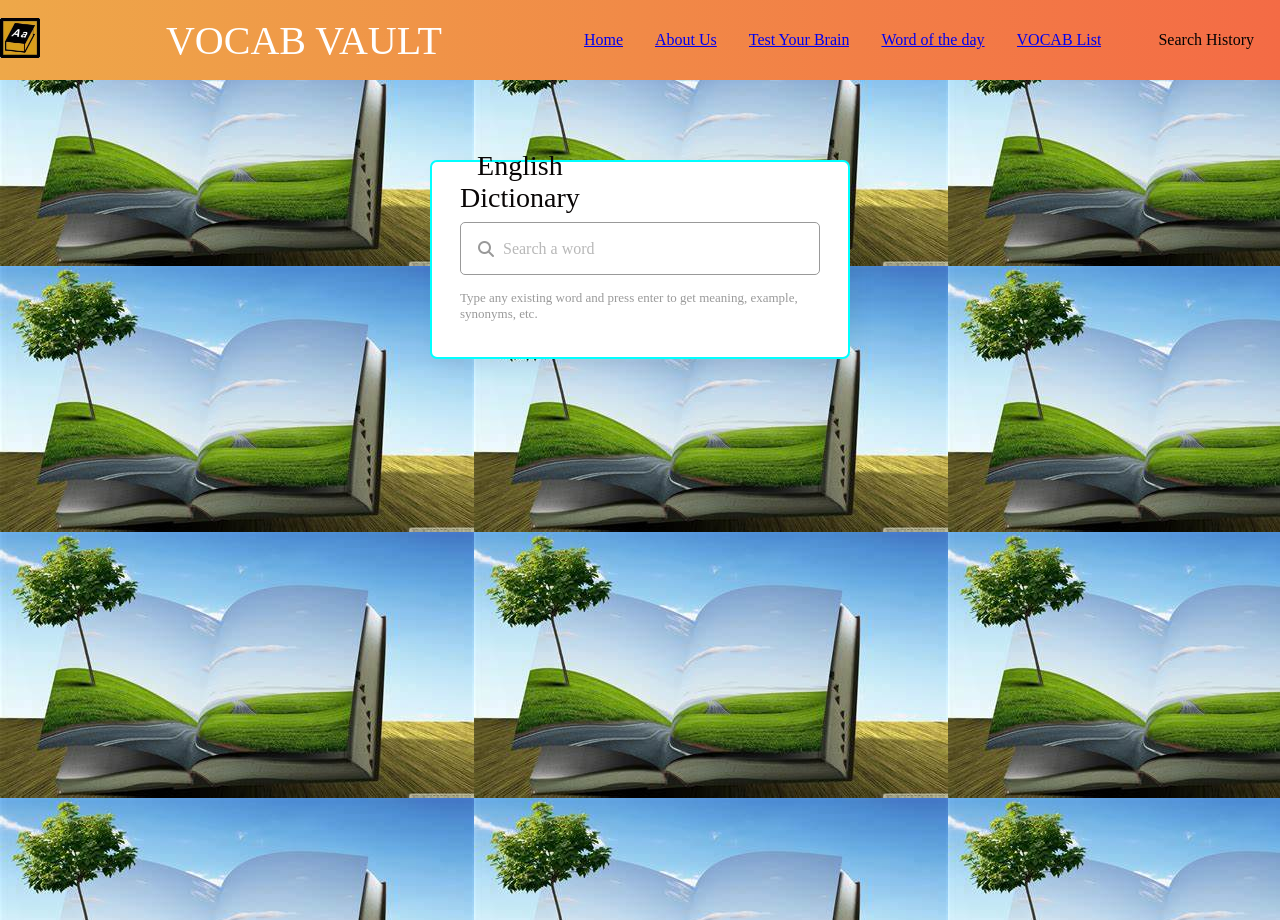
<file: index.html>
<!DOCTYPE html>
<!-- Coding By CodingNepal - youtube.com/codingnepal -->
<html lang="en" dir="ltr">
  <head>
    <meta charset="utf-8">  
    <title>Dictionary App in JavaScript | English</title>
    <link rel="icon" type="image/x-icon" href="OIP.jpeg">
    <link rel="stylesheet" href="style.css">
    <meta name="viewport" content="width=device-width, initial-scale=1.0">
    <!-- CDN Link for Icons -->
    <link rel="stylesheet" href="https://fonts.googleapis.com/icon?family=Material+Icons">
    <link rel="stylesheet" href="https://cdnjs.cloudflare.com/ajax/libs/font-awesome/5.15.3/css/all.min.css"/>
    <link rel="stylesheet" href="https://cdnjs.cloudflare.com/ajax/libs/font-awesome/5.15.3/css/all.min.css"
    integrity="sha384-ezU1g65pBIhO6o9sa3Q7skF5eLNPVdt+5u28/6T3AqU9U0Vqnba5r3mY+O68I1Rw" crossorigin="anonymous">
  <!-- Add your additional Font Awesome CDN -->
  <link rel="stylesheet" href="https://cdnjs.cloudflare.com/ajax/libs/font-awesome/6.5.1/css/all.min.css"
    integrity="sha512-DTOQO9RWCH3ppGqcWaEA1BIZOC6xxalwEsw9c2QQeAIftl+Vegovlnee1c9QX4TctnWMn13TZye+giMm8e2LwA=="
    crossorigin="anonymous" referrerpolicy="no-referrer" />
  </head>
  <body style= "background-image : url(OIP1.jpeg)">
    <header class="top-nav">
      <!-- Logo container -->
      <div class="logo-container">
        <img src="OIP.jpeg" alt="Logo" style="height: 40px;">
      </div>
      <!-- Title container -->
      <div class="title-container">
        <h1 style=" text-align: left">VOCAB VAULT</h1>
      </div>
      <!-- Toggle menu button -->
      <input id="menu-toggle" type="checkbox" />
      <label class='menu-button-container' for="menu-toggle">
        <div class='menu-button'></div>
      </label>
      <!-- Navigation menu -->
      <ul class="menu">
        <li><a href="#home">Home</a></li>
       <li><a href="PAGES\Dict_S.html">About Us</a></li>
        <li><a href="PAGES/page1.html">Test Your Brain</a></li>
        <li><a href="PAGES\word of the day.html">Word of the day</a></li>
        <li><a href="PAGES\vocab\button.html">VOCAB List</a></li>

        <li><a id="searchHistoryBtn" onclick="toggleHistory()">Search History</a></li>
        
      </ul>
    </header>
    <div class="wrapper">
      <header>English Dictionary</header>
      <div class="search">
        <input type="text" placeholder="Search a word" required spellcheck="false">
        <i class="fas fa-search"></i>
        <span class="material-icons">close</span>
      </div>
      <p class="info-text">Type any existing word and press enter to get meaning, example, synonyms, etc.</p>
      <ul>
        <li class="word">
          <div class="details">
            <p>__</p>
            <span>_ _</span>
          </div>
          <i class="fas fa-volume-up"></i>
        </li>
        <div class="content">
          <li class="meaning">
            <div class="details">
              <p>Meaning</p>
              <span>___</span>
            </div>
          </li>
          <li class="example">
            <div class="details">
              <p>Example</p>
              <span>___</span>
            </div>
          </li>
          <li class="synonyms">
            <div class="details">
              <p>Synonyms</p>
              <div class="list"></div>
            </div>
          </li>
        </div>
      </ul>
    </div>
    <script src="script.js"></script>
  </body>
</html>
</file>
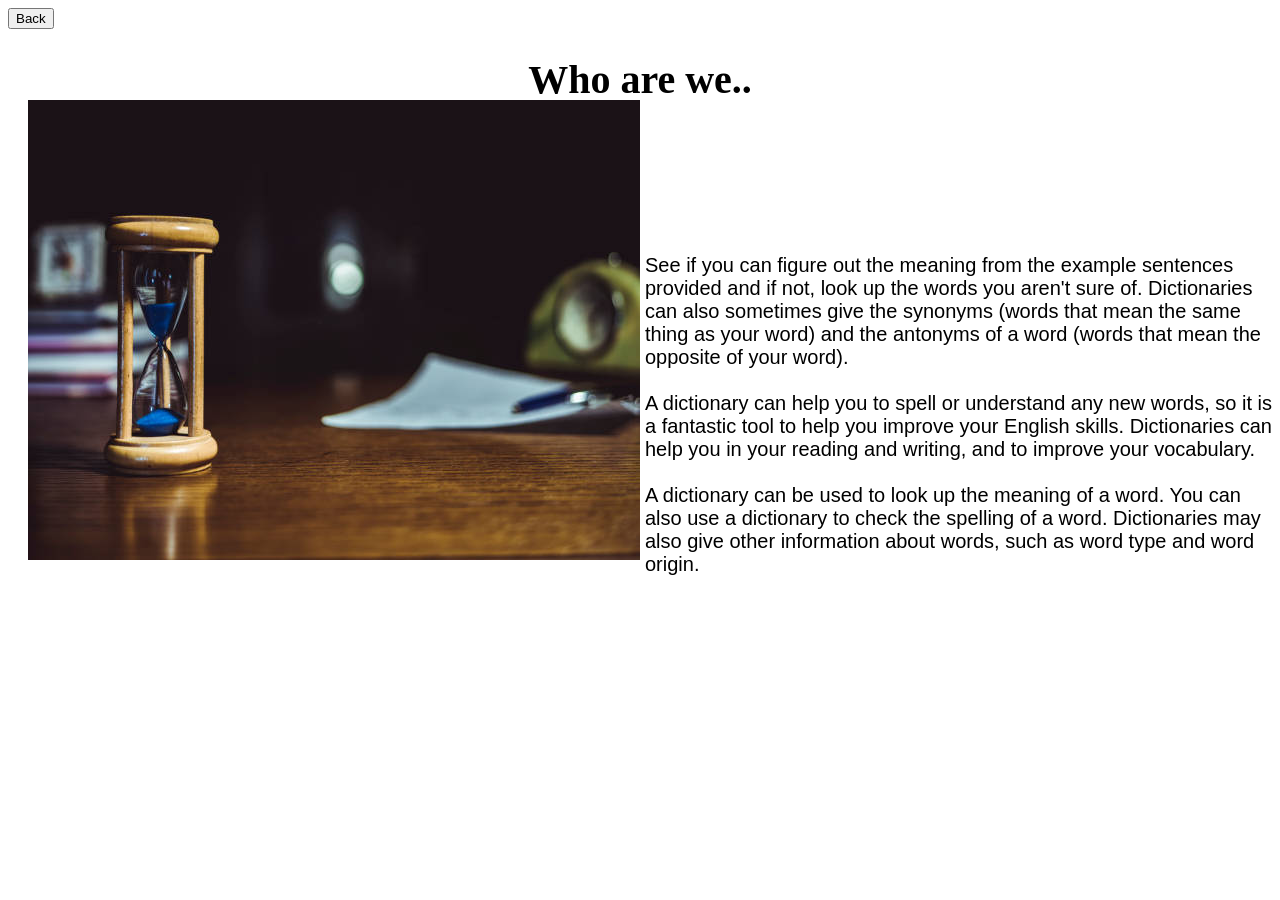
<file: PAGES/Dic_who.html>
<!DOCTYPE html>
<html>
  <head>
    <title>Who are we</title>
	<style>

	.container {
	top:100px;
	margin-left:20px;
	position:absolute;
	display:flex;
	align-items: center; 
	grid-template-columns: 1fr 1fr 1fr;
	column-gap: 5px;
	justify-content:center;
	animation-duration:5s;
}

.image {
  width:60wh;
  height:70vh;
}

.text {
  font-size: 20px;
  font-family:arial;
}
}
.button{
width:70px; 
height:40px;
}
.button:hover{
background-color:gray;
border:solid 3px; }
</style>
  </head>
  <body>
  <div>
<a href="Dict_S.html">
	 <button type="submit" class="button">Back</button></a></div>
  <div><center><h1 style="font-size: 40px;">Who are we..</h1></center></div>
  
  
    <div class="container">
      <div class="image">
        <img src="aimm.jpeg">
      </div>
      <div class="text">
       
<div><p> See if you can figure out the meaning from the
 example sentences provided and if not, look up the words
 you aren't sure of. Dictionaries can also sometimes give the 
 synonyms (words that mean the same thing as your word) and the antonyms 
 of a word (words that mean the opposite of your word).
<br><br> A dictionary can help you to spell or understand any new words,
 so it is a fantastic tool to help you improve your English skills.
 Dictionaries can help you in your reading and writing, and to improve your vocabulary.

<br><br> A dictionary can be used to look up the meaning of a word. 
You can also use a dictionary to check the spelling of a word. 
Dictionaries may also give other information about words, such as word type and 
word origin.
</p></div>

</body>
</html>
</file>
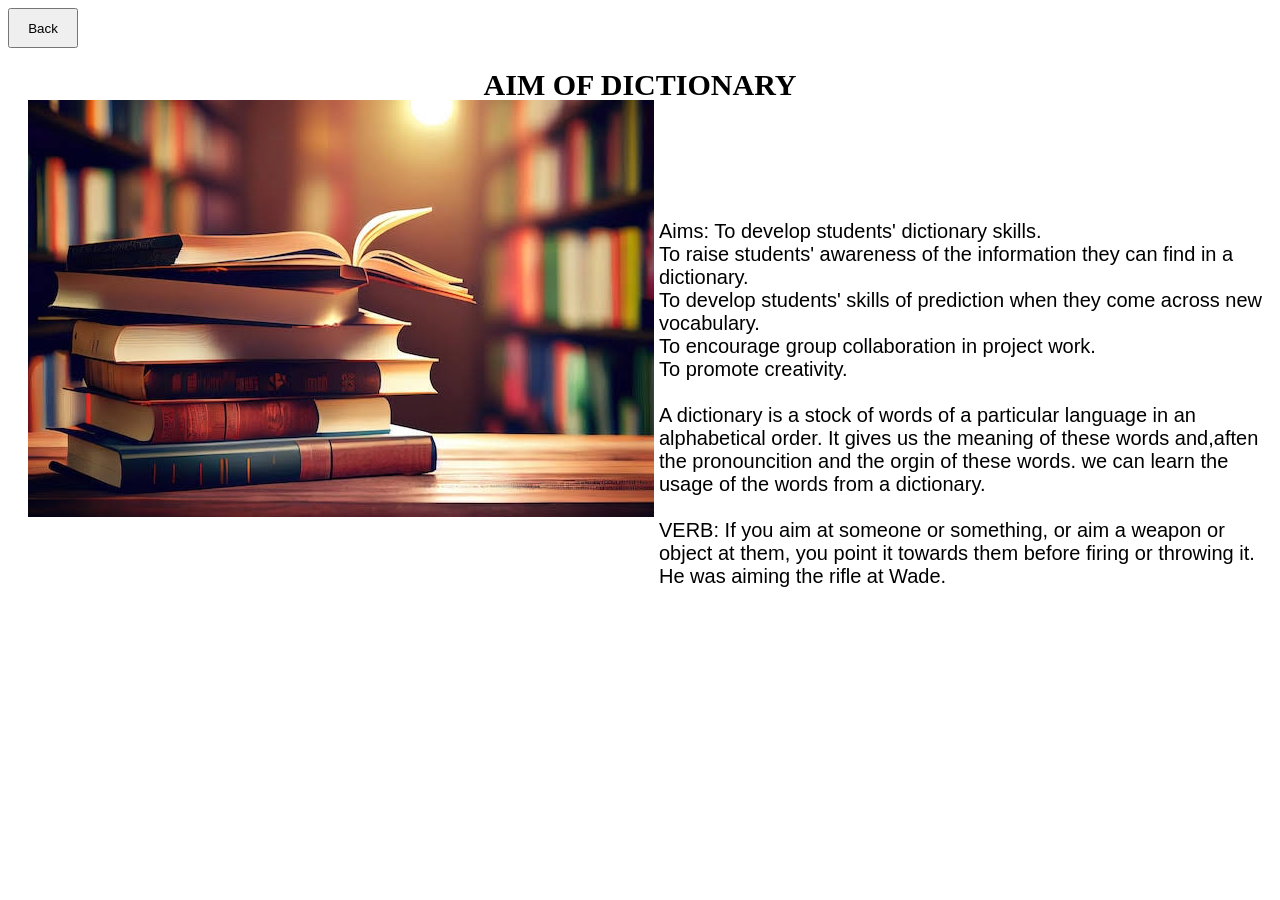
<file: PAGES/Dict_aim.html>
<!DOCTYPE html>
<html>
  <head>
    <title>AIM OF DICTIONARY</title>
	<style>
	
	.container {
	top:100px;
	margin-left:20px;
	position:absolute;
	display:flex;
	align-items: center; 
	grid-template-columns: 1fr 1fr 1fr;
	column-gap: 5px;
	justify-content:center;
	animation-duration:5s;
}

.image {
  width:60wh;
  height:70vh;
}

.text {
  font-size: 20px;
  font-family:arial;
}
.button{
width:70px; 
height:40px;
}
.button:hover{
background-color:gray;
border:solid 3px;}
</style>
  </head>
  <body>
  <a href="Dict_S.html">
	 <button type="submit" class="button">Back</button></a></div>
  <div><center><h1 style="font-size: 30px;">AIM OF DICTIONARY</h1></center></div>
  
  
    <div class="container">
      <div class="image">
        <img src="aaim.jpeg">
      </div>
      <div class="text">
       
<div><p>
Aims:
To develop students' dictionary skills.<br>
To raise students' awareness of the information they can find in a dictionary.<br>
To develop students' skills of prediction when they come across new vocabulary.<br>
To encourage group collaboration in project work.<br>
To promote creativity.<br><br>


  A dictionary is a stock of words of a particular language in an alphabetical order.
  It gives us the meaning of these words and,aften the pronouncition and the orgin of these words.
  we can learn the usage of the words from a dictionary.

  <br><br>VERB:
 If you aim at someone or something, or aim a weapon or object at them, you point it towards them before firing or throwing it.
 He was aiming the rifle at Wade.<br><br>
</p></div>

</body>
</html>
</file>
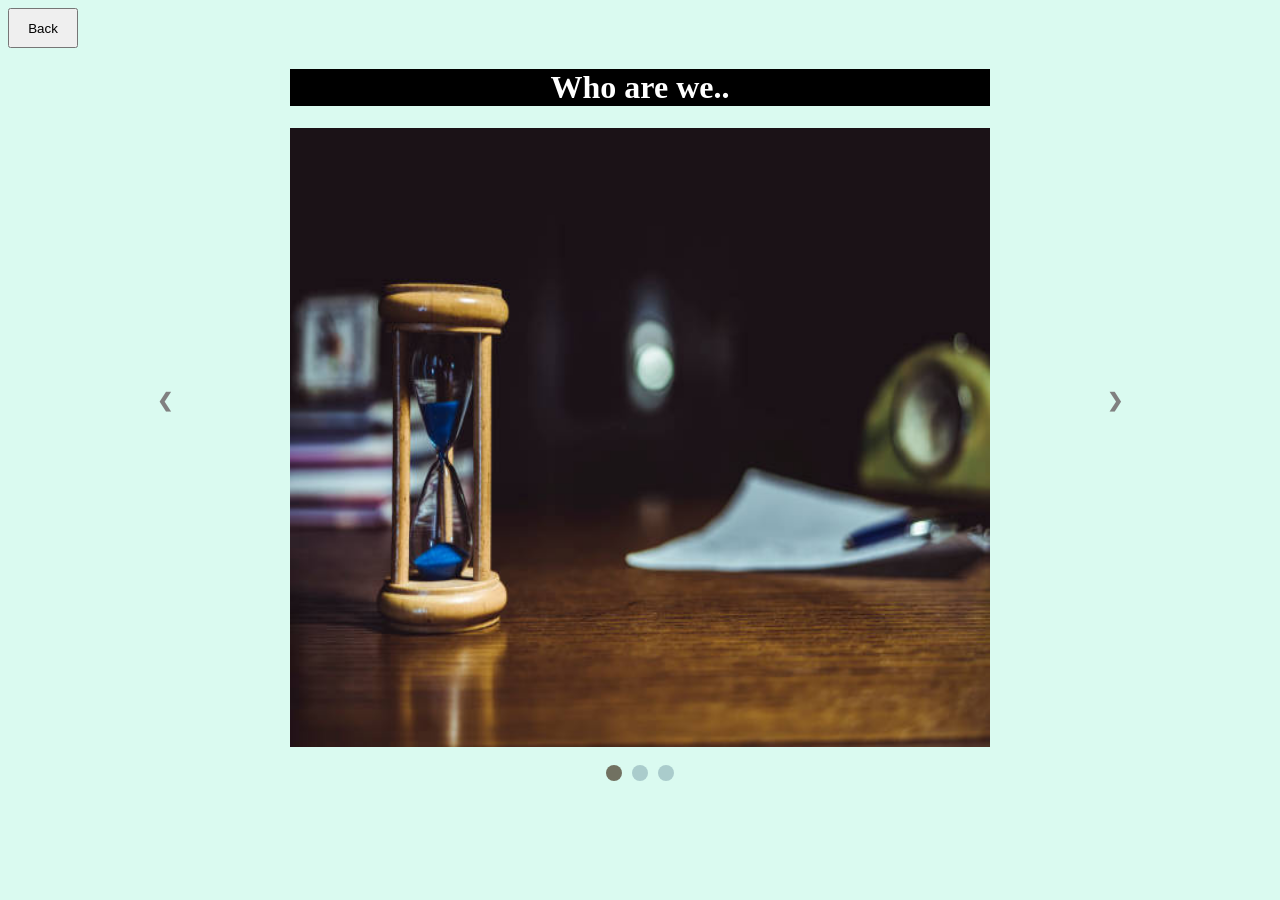
<file: PAGES/Dict_S.html>
<html>
<head>
<style>
* {box-sizing:border-box}

/* Slideshow container */
.slideshow-container {
  max-width: 1000px;
  position: relative;
  margin: auto;
}

/* Make the images invisible by default */
.Containers {
  display: none;
}

/* forward & Back buttons */
.Back, .forward {
  cursor: pointer;
  position: absolute;
  top: 48%;
  width: auto;
  margin-top: -23px;
  padding: 17px;
  color: grey;
  font-weight: bold;
  font-size: 19px;
  transition: 0.4s ease;
  border-radius: 0 5px 5px 0;
  user-select: none;
}

/* Place the "forward button" to the right */
.forward {
  right: 0;
  border-radius: 4px 0 0 4px;
}

/*when the user hovers,add a black background with some little opacity */
.Back:hover, .forward:hover {
  background-color: rgba(0,0,0,0.8);
}

/* Caption Info */
.Info {
  color: #e3e3e3;
  font-size: 16px;
  
  
  padding: 10px 14px;
  position: absolute;
  bottom: 10px;
  width: 100%;
  text-align: center;
}

/* Worknumbering (1/3 etc) */
.MessageInfo {
  color: #f2f2f3;
  font-size: 14px;
  padding: 10px 14px;
  position: absolute;
  top: 0;
}

/* The circles or bullets and indicators */
.dots {
  cursor: pointer;
  height: 16px;
  width: 16px;
  margin: 0 3px;
  background-color: #acc;
  border-radius: 50%;
  display: inline-block;
  transition: background-color 0.5s ease;
}

.enable, .dots:hover {
  background-color: #717161;
}

/* Faint animation */
.fade {
  -webkit-animation-name: fade;
  -webkit-animation-duration: 1.4s;
  animation-name: fade;
  animation-duration: 1.4s;
}

@-webkit-keyframes fade {
  from {opacity: .5}
  to {opacity: 2}
}

@keyframes fade {
  from {opacity: .5}
  to {opacity: 2}
}
.MessageInfo{
color:black;
font-size:25px;
}
body{
background-color:#dafaf0;
}
img{
width:70%; 
height:70%;}
.button{
width:70px; 
height:40px;
}
.button:hover{
background-color:gray;
border:solid 3px;}
h1{
background-color:black;
color:white;
width:70%;
}

</style>
</head>
<body>
<div>
<a href="../index.html">
	 <button type="submit" class="button">Back</button></a></div>

<div class="slideshow-container fade">

  <!-- Full images with numbers and message Info -->
  <div class="Containers">
  <div><center><h1>Who are we..</h1></center></div>
    <div class="MessageInfo"></div>
	<a href="Dic_who.html">
    <center><img src="aimm.jpeg" ><center></a>
    <div class="Info"></div>
  </div>

  <div class="Containers">
  <div><center><h1>Why we are..</h1></center></div>
    <div class="MessageInfo"></div>
	<a href="Dict_why.html">
	 <center><img src="12.jpeg" ></center></a>
    <div class="Info"></div>
  </div>

  <div class="Containers">
  <div><center><h1>Aim of Dictionary</h1></center></div>
    <div class="MessageInfo"></div>
	<a href="Dict_aim.html"> 
	<center><img src="aaim.jpeg" ></center></a>
    <div class="Info"></div>
  </div>

  <!-- Back and forward buttons -->
  <a class="Back" onclick="plusSlides(-1)">&#10094;</a>
  <a class="forward" onclick="plusSlides(1)">&#10095;</a>
</div>
<br>

<!-- The circles/dots -->
<div style="text-align:center">
  <span class="dots" onclick="currentSlide(1)"></span>
  <span class="dots" onclick="currentSlide(2)"></span>
  <span class="dots" onclick="currentSlide(3)"></span>
</div>
<script>
var slidePosition = 1;
SlideShow(slidePosition);

// forward/Back controls
function plusSlides(n) {
  SlideShow(slidePosition += n);
}

//  images controls
function currentSlide(n) {
  SlideShow(slidePosition = n);
}

function SlideShow(n) {
  var i;
  var slides = document.getElementsByClassName("Containers");
  var circles = document.getElementsByClassName("dots");
  if (n > slides.length) {slidePosition = 1}
  if (n < 1) {slidePosition = slides.length}
  for (i = 0; i < slides.length; i++) {
      slides[i].style.display = "none";
  }
  for (i = 0; i < circles.length; i++) {
      circles[i].className = circles[i].className.replace(" enable", "");
  }
  slides[slidePosition-1].style.display = "block";
  circles[slidePosition-1].className += " enable";
}
</script>
</body>
</html>
</file>
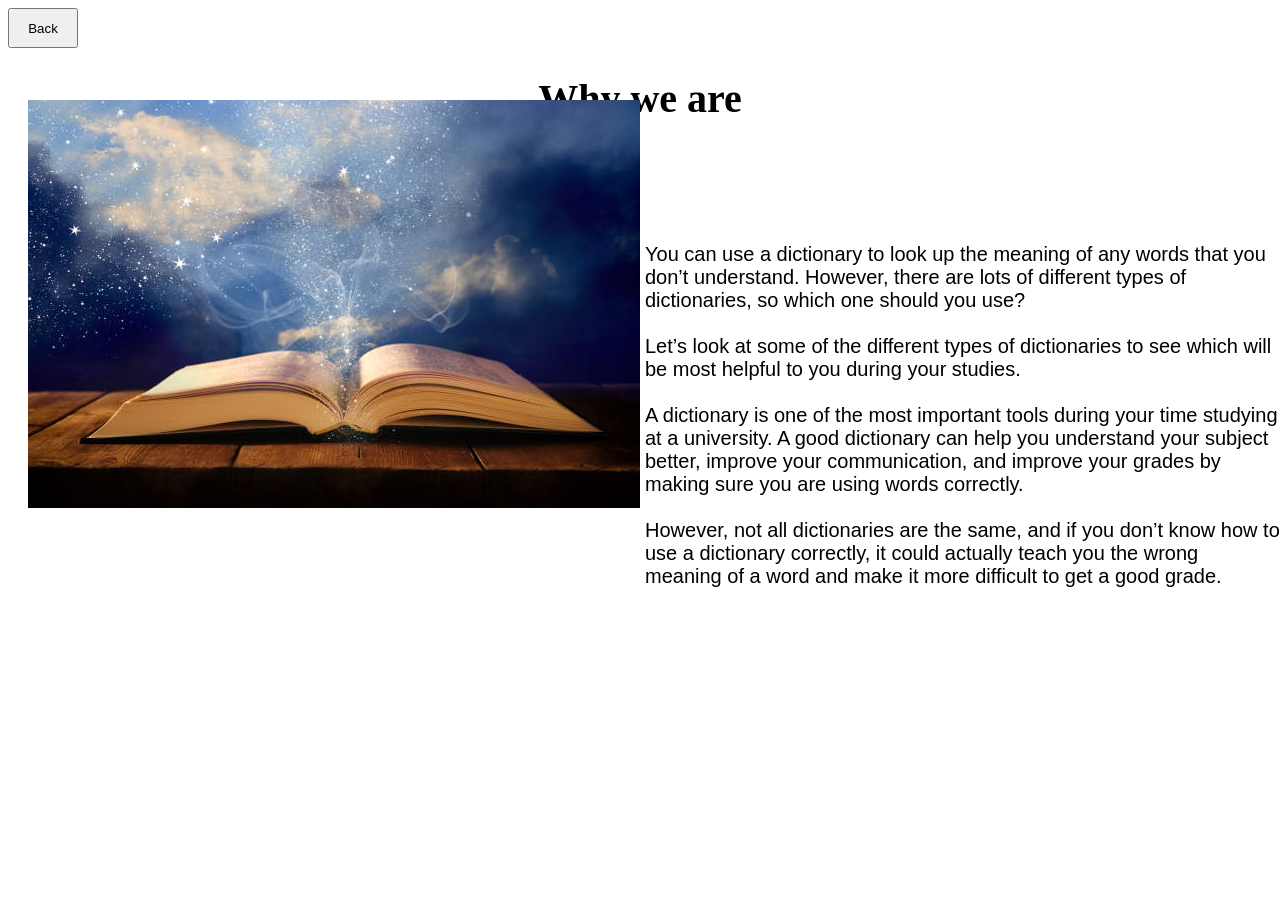
<file: PAGES/Dict_why.html>
<!DOCTYPE html>
<html>
  <head>
    <title>Why we are</title>
	<style>
	 
	.container {
	top:100px;
	margin-left:20px;
	position:absolute;
	display:flex;
	align-items: center; 
	grid-template-columns: 1fr 1fr 1fr;
	column-gap: 5px;
	justify-content:center;
	animation-duration:5s;
}

.image {
  width:60wh;
  height:70vh;
}

.text {
  font-size: 20px;
  font-family:arial;
}
.button{
width:70px; 
height:40px;
}
.button:hover{
background-color:gray;
border:solid 3px;}
</style>
  </head>
  <body>
  <a href="Dict_S.html">
	 <button type="submit" class="button">Back</button></a></div>
  <div><center><h1 style="font-size: 40px;">Why we are</h1></center></div>
  
  
    <div class="container">
      <div class="image">
        <img src="12.jpeg">
      </div>
      <div class="text">
       
<div><p>   You can use a dictionary to look up the meaning of any 
  words that you don’t understand. However, there are lots of different 
  types of dictionaries, so which one should you use?

  <br><br> Let’s look at some of the different types of dictionaries
  to see which will be most helpful to you during your studies.

  <br><br>A dictionary is one of the most important tools during your time 
  studying at a university. A good dictionary can help you understand your 
  subject better, improve your communication, and improve your grades by making 
  sure you are using words correctly.

  <br><br> However, not all dictionaries are the same, and if you don’t
  know how to use a dictionary correctly, it could actually teach you the
  wrong meaning of a word and make it more difficult to get a good grade.
</p></div>

</body>
</html>
</file>
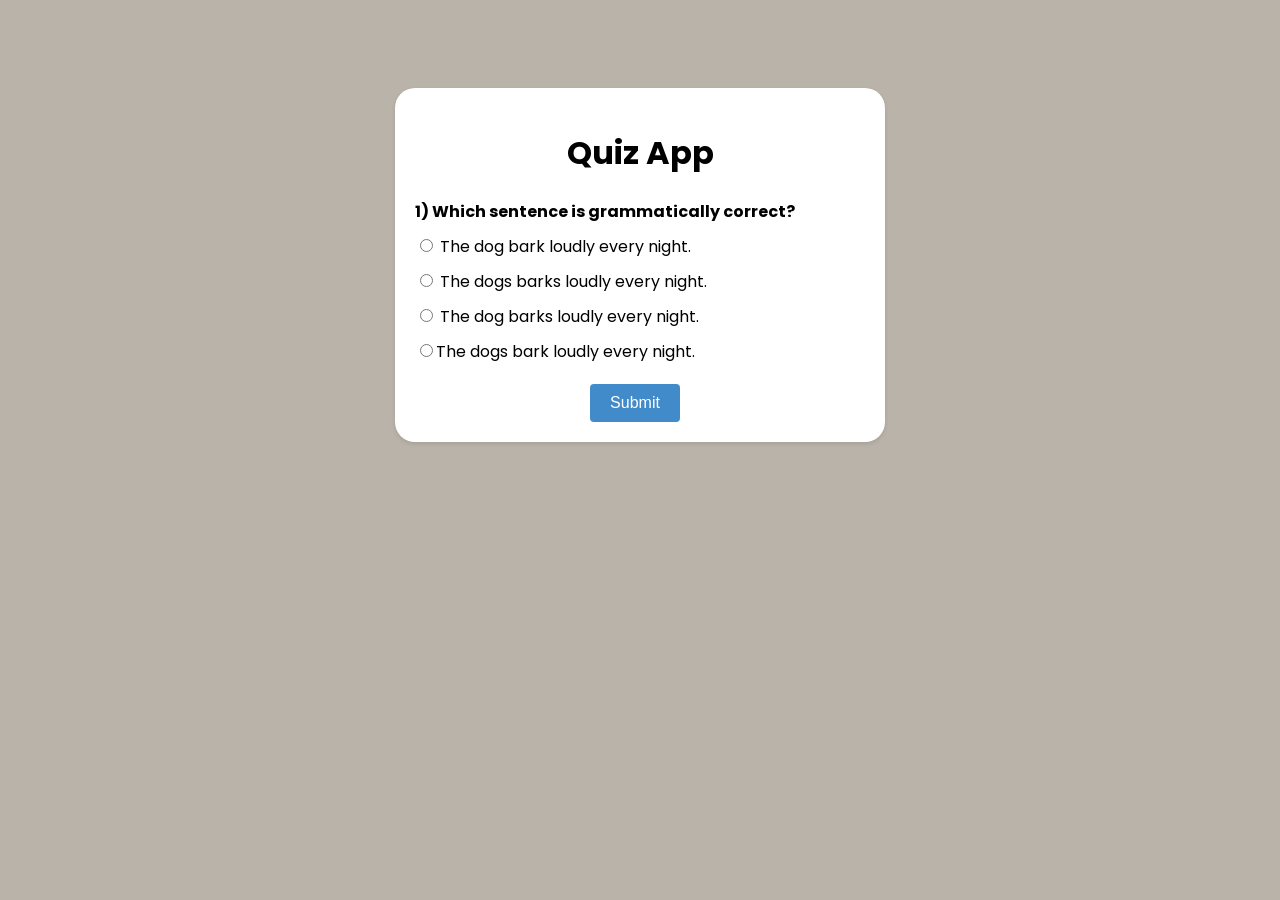
<file: PAGES/page1.html>
<!DOCTYPE html>
<html>
    <style>
        @import url('https://fonts.googleapis.com/css2?family=Poppins:wght@400;500;700&display=swap');

body {
  font-family: 'Poppins', sans-serif;
  background: #b9b3a9;
  display: flex;
  justify-content: center;
}

.container {
  width: 450px;
  padding: 20px;
  margin-top: 80px;
  background-color: #fff;
  box-shadow: 0 2px 4px rgba(0, 0, 0, 0.1);
  border-radius: 20px;
}

h1 {
  text-align: center;
}

.question {
  font-weight: bold;
  margin-bottom: 10px;
}

.options {
  margin-bottom: 20px;
}

.option {
  display: block;
  margin-bottom: 10px;
}

.button {
  display: inline-block;
  padding: 10px 20px;
  background-color: #428bca;
  color: #fff;
  border: none;
  cursor: pointer;
  font-size: 16px;
  border-radius: 4px;
  transition: background-color 0.3s;
  margin-right: 10px;
}

.button:hover {
  background-color: #3071a9;
}

.result {
  text-align: center;
  margin-top: 20px;
  font-weight: bold;
}

.hide{
  display: none;
}
.button hide{
    text-decoration:none;
    color:white;
}
    </style>
<head>
  <title>JavaScript Quiz App</title>
</head>
<body>
  <div class="container">
    <h1>Quiz App</h1>
    <div id="quiz"></div>
    <div id="result" class="result"></div>
   <center><button id="submit" class="button">Submit</button>
    <a href="page2.html">
    <button id="retry" class="button hide">Retry</a></button>
    <button id="showAnswer" class="button hide">Show Answer</button>
  </div>
  <script>const quizData = [
    {
      question: '1) Which sentence is grammatically correct?',
      options: [' The dogs barks loudly every night.', ' The dog bark loudly every night.', 'The dogs bark loudly every night.', ' The dog barks loudly every night.'],
      answer: ' The dog barks loudly every night.',
    },
    {
      question: '2) Choose the correct form of the adjective: She is the ___ person I know.',
      options: ['goodest', 'better', 'gooder', 'best'],
      answer: 'best',
    },
    {
      question: '3) Identify the conjunction in the sentence:"He wants to go out, but its raining heavily."',
      options: [' He', ' out', 'wants', ' but'],
      answer: 'but',
    },
    {
      question: '4) Select the sentence with the correct use of the apostrophe:',
      options: [' The cars headlights were on.', 'The cars headlights were on.', ' The cars headlights were on.', ' The car headlights were on.'],
      answer: 'The cars headlights were on.',
    },
    {
      question: '5) Which sentence uses the correct form of the past tense?',
      options: [
        'She had eated her lunch before the meeting.',
        ' She had eaten her lunch before the meeting.',
        ' She have eaten her lunch before the meeting.',
        'She ate her lunch before the meeting.',
      ],
      answer: ' She had eaten her lunch before the meeting.',
    },
    {
      question: '6) Identify the indirect object in the sentence: "He gave her a present."',
      options: ['He', 'Her', 'gave', ' present'],
      answer: 'Her',
    },
    {
      question: '7) Choose the correct form of the verb: They ____ basketball in the park yesterday.',
      options: ['plays', 'play', 'played', ' playing'],
      answer: 'played',
    },
    {
      question: '8) Select the correct comparative form of the adjective: "Tall"',
      options: [' more tall', ' taller','tallest', 'talliest'],
      answer: 'taller',
    },
    {
      question: '9) Identify the type of sentence: "What time is the movie?"',
      options: [' Imperative', ' Interrogative', 'Exclamatory', 'Declarative'],
      answer: ' Interrogative',
    },
    {
      question: '10) Choose the sentence with the correct use of the gerund:',
      options: ['Swimming in the pool is my favorite activity.', 'Swim in the pool is my favorite activity.',' Swim in the pool are my favorite activity.', 'To swim in the pool is my favorite activity.'],
      answer: 'Swimming in the pool is my favorite activity.',
    },
   
  ];
  
  const quizContainer = document.getElementById('quiz');
  const resultContainer = document.getElementById('result');
  const submitButton = document.getElementById('submit');
  const retryButton = document.getElementById('retry');
  const showAnswerButton = document.getElementById('showAnswer');
  
  let currentQuestion = 0;
  let score = 0;
  let incorrectAnswers = [];
  
  function shuffleArray(array) {
    for (let i = array.length - 1; i > 0; i--) {
      const j = Math.floor(Math.random() * (i + 1));
      [array[i], array[j]] = [array[j], array[i]];
    }
  }
  
  function displayQuestion() {
    const questionData = quizData[currentQuestion];
  
    const questionElement = document.createElement('div');
    questionElement.className = 'question';
    questionElement.innerHTML = questionData.question;
  
    const optionsElement = document.createElement('div');
    optionsElement.className = 'options';
  
    const shuffledOptions = [...questionData.options];
    shuffleArray(shuffledOptions);
  
    for (let i = 0; i < shuffledOptions.length; i++) {
      const option = document.createElement('label');
      option.className = 'option';
  
      const radio = document.createElement('input');
      radio.type = 'radio';
      radio.name = 'quiz';
      radio.value = shuffledOptions[i];
  
      const optionText = document.createTextNode(shuffledOptions[i]);
  
      option.appendChild(radio);
      option.appendChild(optionText);
      optionsElement.appendChild(option);
    }
  
    quizContainer.innerHTML = '';
    quizContainer.appendChild(questionElement);
    quizContainer.appendChild(optionsElement);
  }
  
  function checkAnswer() {
    const selectedOption = document.querySelector('input[name="quiz"]:checked');
    if (selectedOption) {
      const answer = selectedOption.value;
      if (answer === quizData[currentQuestion].answer) {
        score++;
      } else {
        incorrectAnswers.push({
          question: quizData[currentQuestion].question,
          incorrectAnswer: answer,
          correctAnswer: quizData[currentQuestion].answer,
        });
      }
      currentQuestion++;
      selectedOption.checked = false;
      if (currentQuestion < quizData.length) {
        displayQuestion();
      } else {
        displayResult();
      }
    }
  }
  
  function displayResult() {
    quizContainer.style.display = 'none';
    submitButton.style.display = 'none';
    retryButton.style.display = 'inline-block';
    showAnswerButton.style.display = 'inline-block';
    resultContainer.innerHTML = `You scored ${score} out of ${quizData.length}!`;
  }
  
  function retryQuiz() {
    currentQuestion = 0;
    score = 0;
    incorrectAnswers = [];
    quizContainer.style.display = 'block';
    submitButton.style.display = 'inline-block';
    retryButton.style.display = 'none';
    showAnswerButton.style.display = 'none';
    resultContainer.innerHTML = '';
    displayQuestion();
  }
  
  function showAnswer() {
    quizContainer.style.display = 'none';
    submitButton.style.display = 'none';
    retryButton.style.display = 'inline-block';
    showAnswerButton.style.display = 'none';
  
    let incorrectAnswersHtml = '';
    for (let i = 0; i < incorrectAnswers.length; i++) {
      incorrectAnswersHtml += `
        <p>
          Question: ${incorrectAnswers[i].question}<br>
          Your Answer: ${incorrectAnswers[i].incorrectAnswer}<br>
          <strong>Correct Answer:</strong> ${incorrectAnswers[i].correctAnswer}
        </p>
      `;
    }
  
    resultContainer.innerHTML = `
      <p>You scored ${score} out of ${quizData.length}!</p>
      <p>Incorrect Answers:</p>
      ${incorrectAnswersHtml}
    `;
  }
  
  submitButton.addEventListener('click', checkAnswer);
  retryButton.addEventListener('click', retryQuiz);
  showAnswerButton.addEventListener('click', showAnswer);
  
  displayQuestion();</script>
</body>
</html>
</file>
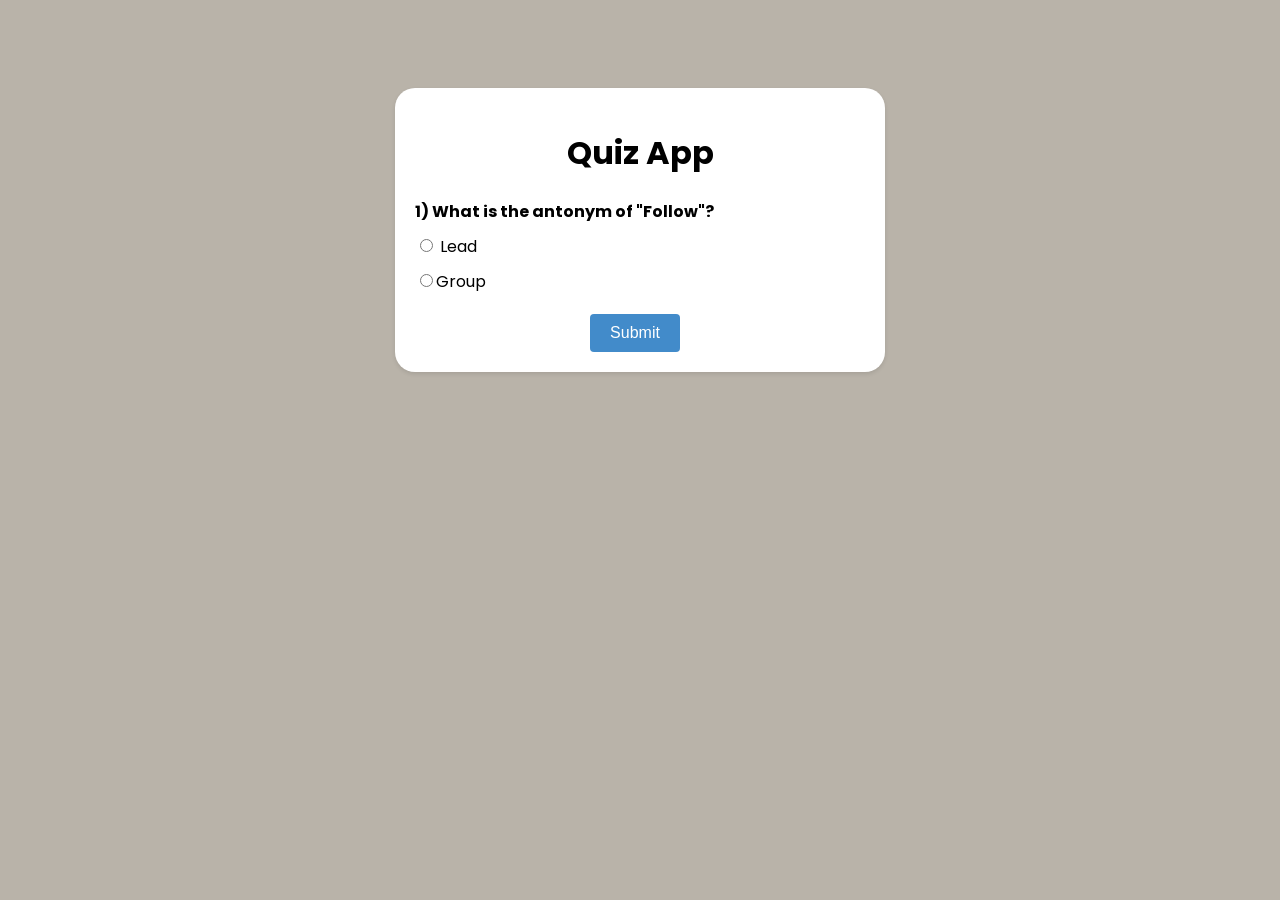
<file: PAGES/page2.html>
<!DOCTYPE html>
<html>
    <style>
        @import url('https://fonts.googleapis.com/css2?family=Poppins:wght@400;500;700&display=swap');

body {
  font-family: 'Poppins', sans-serif;
  background: #b9b3a9;
  display: flex;
  justify-content: center;
}

.container {
  width: 450px;
  padding: 20px;
  margin-top: 80px;
  background-color: #fff;
  box-shadow: 0 2px 4px rgba(0, 0, 0, 0.1);
  border-radius: 20px;
}

h1 {
  text-align: center;
}

.question {
  font-weight: bold;
  margin-bottom: 10px;
}

.options {
  margin-bottom: 20px;
}

.option {
  display: block;
  margin-bottom: 10px;
}

.button {
  display: inline-block;
  padding: 10px 20px;
  background-color: #428bca;
  color: #fff;
  border: none;
  cursor: pointer;
  font-size: 16px;
  border-radius: 4px;
  transition: background-color 0.3s;
  margin-right: 10px;
}

.button:hover {
  background-color: #3071a9;
}

.result {
  text-align: center;
  margin-top: 20px;
  font-weight: bold;
}

.hide{
  display: none;
}
    </style>
<head>
  <title>JavaScript Quiz App</title>
</head>
<body>
  <div class="container">
    <h1>Quiz App</h1>
    <div id="quiz"></div>
    <div id="result" class="result"></div>
   <center><button id="submit" class="button">Submit</button>
    <a href="page3.html">
    <button id="retry" class="button hide">Retry</a></button>
    <button id="showAnswer" class="button hide">Show Answer</button>
  </div>
  <script>const quizData = [
    {
      question: '1) What is the antonym of "Follow"?',
      options: ['Group',  ' Lead'],
      answer: '  Lead',
    },
    {
      question: '2) What is the antonym for "Fresh"?',
      options: ['Loose', 'Stale'],
      answer: 'Plain',
    },
    {
      question: '3) What is the synonym of the word "Journal"?',
      options: ['Magazine', 'Letter'],
      answer: ' Magazine',
    },
    {
      question: '4) Pick the antonym word for the term "Permit"',
      options: ['Conclude', 'Prohibit'],
      answer: 'Prohibit',
    },
    {
      question: '5) What is the antonym of the word "Leisure"?',
      options: ['Esteem', 'Work'],
      answer: 'Work',
    },
     {
      question: '6) What is the antonym of the word "Juvenile"?',
      options: ['Adult', 'Restrain'],
      answer: 'Adult',
    },
    {
      question: '7) Pick the synonym word for "Respect"?',
      options: ['Esteem', 'Emotion'],
      answer: 'Esteem',
    },
        {
      question: '8) What is the synonym for the word "Fable"?',
      options: ['Book', 'Tale'],
      answer: 'Tale',
    },
  ];
  
  const quizContainer = document.getElementById('quiz');
  const resultContainer = document.getElementById('result');
  const submitButton = document.getElementById('submit');
  const retryButton = document.getElementById('retry');
  const showAnswerButton = document.getElementById('showAnswer');
  
  let currentQuestion = 0;
  let score = 0;
  let incorrectAnswers = [];
  
  function shuffleArray(array) {
    for (let i = array.length - 1; i > 0; i--) {
      const j = Math.floor(Math.random() * (i + 1));
      [array[i], array[j]] = [array[j], array[i]];
    }
  }
  
  function displayQuestion() {
    const questionData = quizData[currentQuestion];
  
    const questionElement = document.createElement('div');
    questionElement.className = 'question';
    questionElement.innerHTML = questionData.question;
  
    const optionsElement = document.createElement('div');
    optionsElement.className = 'options';
  
    const shuffledOptions = [...questionData.options];
    shuffleArray(shuffledOptions);
  
    for (let i = 0; i < shuffledOptions.length; i++) {
      const option = document.createElement('label');
      option.className = 'option';
  
      const radio = document.createElement('input');
      radio.type = 'radio';
      radio.name = 'quiz';
      radio.value = shuffledOptions[i];
  
      const optionText = document.createTextNode(shuffledOptions[i]);
  
      option.appendChild(radio);
      option.appendChild(optionText);
      optionsElement.appendChild(option);
    }
  
    quizContainer.innerHTML = '';
    quizContainer.appendChild(questionElement);
    quizContainer.appendChild(optionsElement);
  }
  
  function checkAnswer() {
    const selectedOption = document.querySelector('input[name="quiz"]:checked');
    if (selectedOption) {
      const answer = selectedOption.value;
      if (answer === quizData[currentQuestion].answer) {
        score++;
      } else {
        incorrectAnswers.push({
          question: quizData[currentQuestion].question,
          incorrectAnswer: answer,
          correctAnswer: quizData[currentQuestion].answer,
        });
      }
      currentQuestion++;
      selectedOption.checked = false;
      if (currentQuestion < quizData.length) {
        displayQuestion();
      } else {
        displayResult();
      }
    }
  }
  
  function displayResult() {
    quizContainer.style.display = 'none';
    submitButton.style.display = 'none';
    retryButton.style.display = 'inline-block';
    showAnswerButton.style.display = 'inline-block';
    resultContainer.innerHTML = `You scored ${score} out of ${quizData.length}!`;
  }
  
  function retryQuiz() {
    currentQuestion = 0;
    score = 0;
    incorrectAnswers = [];
    quizContainer.style.display = 'block';
    submitButton.style.display = 'inline-block';
    retryButton.style.display = 'none';
    showAnswerButton.style.display = 'none';
    resultContainer.innerHTML = '';
    displayQuestion();
  }
  
  function showAnswer() {
    quizContainer.style.display = 'none';
    submitButton.style.display = 'none';
    retryButton.style.display = 'inline-block';
    showAnswerButton.style.display = 'none';
  
    let incorrectAnswersHtml = '';
    for (let i = 0; i < incorrectAnswers.length; i++) {
      incorrectAnswersHtml += `
        <p>
          Question: ${incorrectAnswers[i].question}<br>
          Your Answer: ${incorrectAnswers[i].incorrectAnswer}<br>
          <strong>Correct Answer:</strong> ${incorrectAnswers[i].correctAnswer}
        </p>
      `;
    }
  
    resultContainer.innerHTML = `
      <p>You scored ${score} out of ${quizData.length}!</p>
      <p>Incorrect Answers:</p>
      ${incorrectAnswersHtml}
    `;
  }
  
  submitButton.addEventListener('click', checkAnswer);
  retryButton.addEventListener('click', retryQuiz);
  showAnswerButton.addEventListener('click', showAnswer);
  
  displayQuestion();</script>
</body>
</html>
</file>
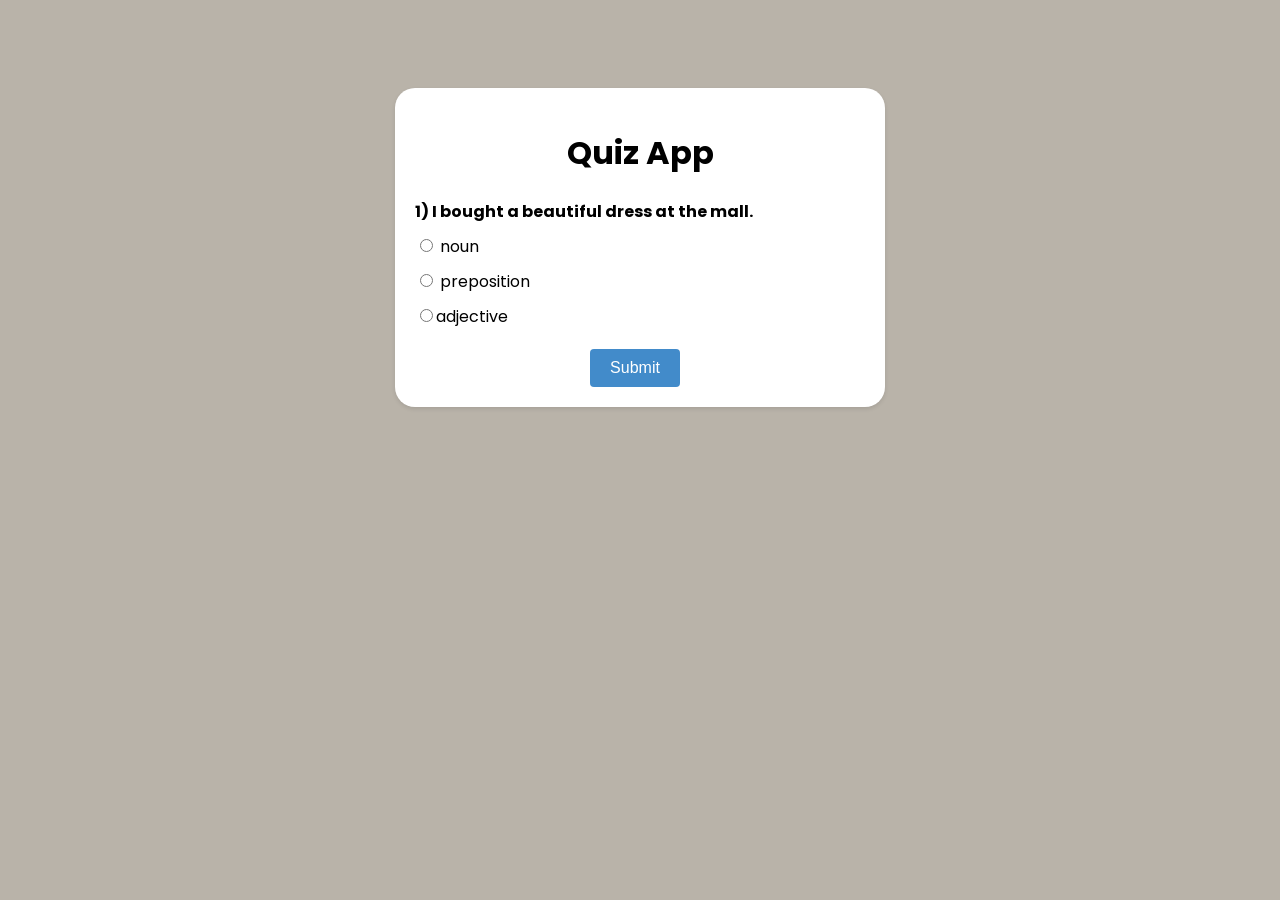
<file: PAGES/page3.html>
<!DOCTYPE html>
<html>
    <style>
        @import url('https://fonts.googleapis.com/css2?family=Poppins:wght@400;500;700&display=swap');

body {
  font-family: 'Poppins', sans-serif;
  background: #b9b3a9;
  display: flex;
  justify-content: center;
}

.container {
  width: 450px;
  padding: 20px;
  margin-top: 80px;
  background-color: #fff;
  box-shadow: 0 2px 4px rgba(0, 0, 0, 0.1);
  border-radius: 20px;
}

h1 {
  text-align: center;
}

.question {
  font-weight: bold;
  margin-bottom: 10px;
}

.options {
  margin-bottom: 20px;
}

.option {
  display: block;
  margin-bottom: 10px;
}

.button {
  display: inline-block;
  padding: 10px 20px;
  background-color: #428bca;
  color: #fff;
  border: none;
  cursor: pointer;
  font-size: 16px;
  border-radius: 4px;
  transition: background-color 0.3s;
  margin-right: 10px;
}

.button:hover {
  background-color: #3071a9;
}

.result {
  text-align: center;
  margin-top: 20px;
  font-weight: bold;
}

.hide{
  display: none;
}
    </style>
<head>
  <title>JavaScript Quiz App</title>
</head>
<body>
  <div class="container">
    <h1>Quiz App</h1>
    <div id="quiz"></div>
    <div id="result" class="result"></div>
   <center><button id="submit" class="button">Submit</button>
    <a href="page1.html">
    <button id="retry" class="button hide">Retry</a></button>
    <button id="showAnswer" class="button hide">Show Answer</button>
  </div>
  <script>const quizData = [
    {
      question: '1) I bought a beautiful dress at the mall.',
      options: ['  preposition', 'adjective',' noun'],
      answer: ' adjective',
    },
     {
      question: '2) What did she ask you to do?',
      options: ['  conjunction', ' preposition','  pronoun'],
      answer: ' pronoun',
    },
    {
      question: '3) I left my shoes under the kitchen table. ',
      options: [' adjective', ' preposition','  pronoun'],
      answer: ' preposition',
    },
    {
      question: '4) If we finish our work quickly we can go to the movies.',
      options: [' adverb', 'conjunction',' verb'],
      answer: 'adverb',
    },
     {
      question: '5) On Saturdays I work from nine to five.',
      options: [' verb', ' preposition',' adverb'],
      answer: 'verb',
    },
     {
      question: '6) I want to go to a university in the United States.',
      options: [' adjective', ' preposition',' noun'],
      answer: 'noun',
    },
     {
      question: "7) I'm sure I've met your girlfriend before.",
      options: [' verb', ' preposition','  interjection'],
      answer: 'verb',
    },
    {
      question: "8) Well, I don't think I'll be home before 6.",
      options: [' interjection', 'preposition','   pronoun'],
      answer: 'interjection',
    },
    {
      question: "9) Andy knocked on the door but nobody answered.",
      options: ['  adverb', ' adjective','conjunction'],
      answer: 'conjunction',
    },
        {
      question: "10) After lunch let's go out for a coffee.",
      options: ['   pronoun', ' preposition','verb'],
      answer: 'preposition',
    },
  ];
  
  const quizContainer = document.getElementById('quiz');
  const resultContainer = document.getElementById('result');
  const submitButton = document.getElementById('submit');
  const retryButton = document.getElementById('retry');
  const showAnswerButton = document.getElementById('showAnswer');
  
  let currentQuestion = 0;
  let score = 0;
  let incorrectAnswers = [];
  
  function shuffleArray(array) {
    for (let i = array.length - 1; i > 0; i--) {
      const j = Math.floor(Math.random() * (i + 1));
      [array[i], array[j]] = [array[j], array[i]];
    }
  }
  
  function displayQuestion() {
    const questionData = quizData[currentQuestion];
  
    const questionElement = document.createElement('div');
    questionElement.className = 'question';
    questionElement.innerHTML = questionData.question;
  
    const optionsElement = document.createElement('div');
    optionsElement.className = 'options';
  
    const shuffledOptions = [...questionData.options];
    shuffleArray(shuffledOptions);
  
    for (let i = 0; i < shuffledOptions.length; i++) {
      const option = document.createElement('label');
      option.className = 'option';
  
      const radio = document.createElement('input');
      radio.type = 'radio';
      radio.name = 'quiz';
      radio.value = shuffledOptions[i];
  
      const optionText = document.createTextNode(shuffledOptions[i]);
  
      option.appendChild(radio);
      option.appendChild(optionText);
      optionsElement.appendChild(option);
    }
  
    quizContainer.innerHTML = '';
    quizContainer.appendChild(questionElement);
    quizContainer.appendChild(optionsElement);
  }
  
  function checkAnswer() {
    const selectedOption = document.querySelector('input[name="quiz"]:checked');
    if (selectedOption) {
      const answer = selectedOption.value;
      if (answer === quizData[currentQuestion].answer) {
        score++;
      } else {
        incorrectAnswers.push({
          question: quizData[currentQuestion].question,
          incorrectAnswer: answer,
          correctAnswer: quizData[currentQuestion].answer,
        });
      }
      currentQuestion++;
      selectedOption.checked = false;
      if (currentQuestion < quizData.length) {
        displayQuestion();
      } else {
        displayResult();
      }
    }
  }
  
  function displayResult() {
    quizContainer.style.display = 'none';
    submitButton.style.display = 'none';
    retryButton.style.display = 'inline-block';
    showAnswerButton.style.display = 'inline-block';
    resultContainer.innerHTML = `You scored ${score} out of ${quizData.length}!`;
  }
  
  function retryQuiz() {
    currentQuestion = 0;
    score = 0;
    incorrectAnswers = [];
    quizContainer.style.display = 'block';
    submitButton.style.display = 'inline-block';
    retryButton.style.display = 'none';
    showAnswerButton.style.display = 'none';
    resultContainer.innerHTML = '';
    displayQuestion();
  }
  
  function showAnswer() {
    quizContainer.style.display = 'none';
    submitButton.style.display = 'none';
    retryButton.style.display = 'inline-block';
    showAnswerButton.style.display = 'none';
  
    let incorrectAnswersHtml = '';
    for (let i = 0; i < incorrectAnswers.length; i++) {
      incorrectAnswersHtml += `
        <p>
          Question: ${incorrectAnswers[i].question}<br>
          Your Answer: ${incorrectAnswers[i].incorrectAnswer}<br>
          <strong>Correct Answer:</strong> ${incorrectAnswers[i].correctAnswer}
        </p>
      `;
    }
  
    resultContainer.innerHTML = `
      <p>You scored ${score} out of ${quizData.length}!</p>
      <p>Incorrect Answers:</p>
      ${incorrectAnswersHtml}
    `;
  }
  
  submitButton.addEventListener('click', checkAnswer);
  retryButton.addEventListener('click', retryQuiz);
  showAnswerButton.addEventListener('click', showAnswer);
  
  displayQuestion();</script>
</body>
</html>
</file>
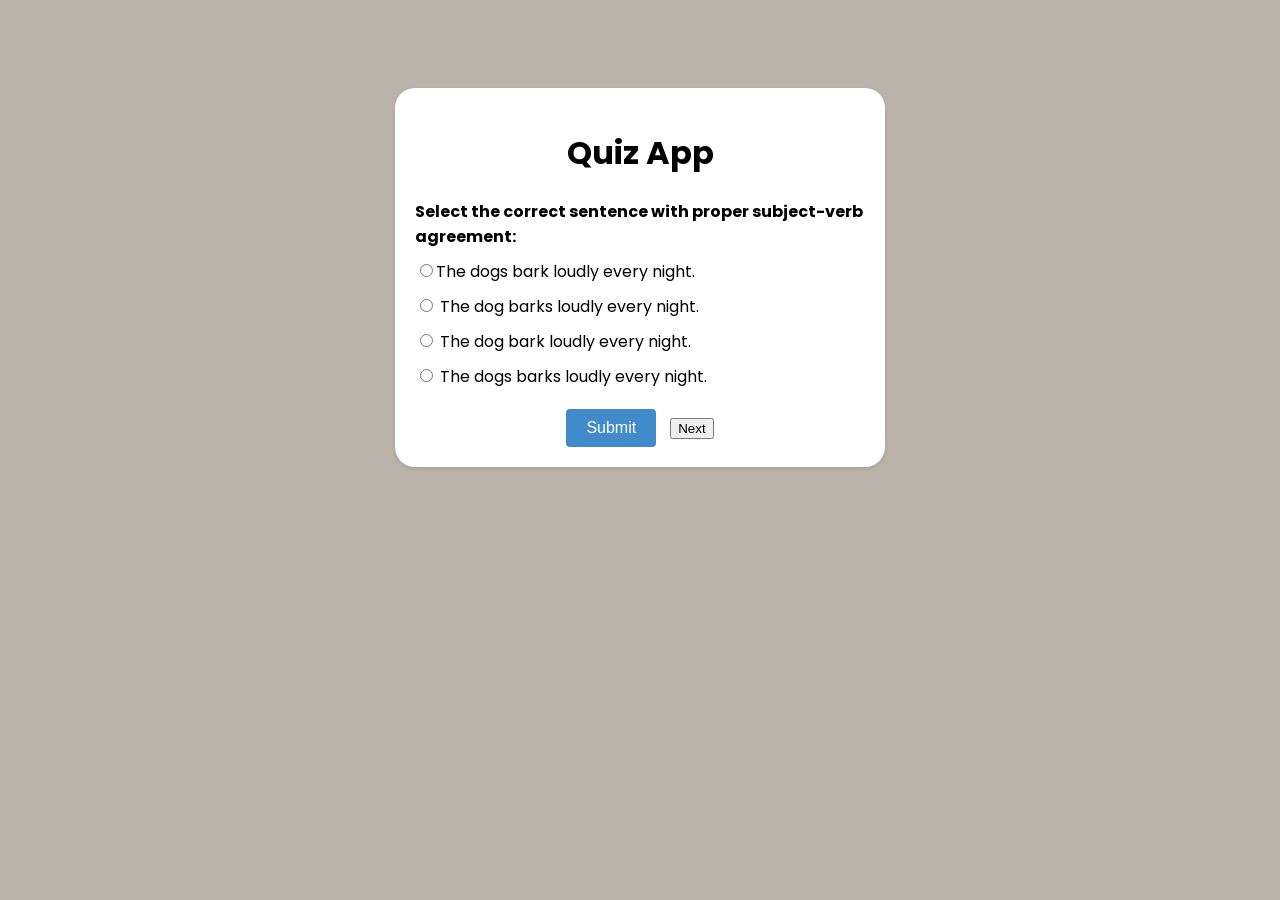
<file: PAGES/questions.html>
<!DOCTYPE html>
<html>
    <style>
        @import url('https://fonts.googleapis.com/css2?family=Poppins:wght@400;500;700&display=swap');

body {
  font-family: 'Poppins', sans-serif;
  background: #b9b3a9;
  display: flex;
  justify-content: center;
}

.container {
  width: 450px;
  padding: 20px;
  margin-top: 80px;
  background-color: #fff;
  box-shadow: 0 2px 4px rgba(0, 0, 0, 0.1);
  border-radius: 20px;
}

h1 {
  text-align: center;
}

.question {
  font-weight: bold;
  margin-bottom: 10px;
}

.options {
  margin-bottom: 20px;
}

.option {
  display: block;
  margin-bottom: 10px;
}

.button {
  display: inline-block;
  padding: 10px 20px;
  background-color: #428bca;
  color: #fff;
  border: none;
  cursor: pointer;
  font-size: 16px;
  border-radius: 4px;
  transition: background-color 0.3s;
  margin-right: 10px;
}

.button:hover {
  background-color: #3071a9;
}

.result {
  text-align: center;
  margin-top: 20px;
  font-weight: bold;
}

.hide{
  display: none;
}
    </style>
<head>
  <title>JavaScript Quiz App</title>
</head>
<body>
  <div class="container">
    <h1>Quiz App</h1>
    <div id="quiz"></div>
    <div id="result" class="result"></div>
   <center><button id="submit" class="button">Submit</button>
    <button id="retry" class="button hide">Retry</button>
    <button id="showAnswer" class="button hide">Show Answer</button>
   


    <a href="page1.html">
      <button>Next</button>
  </a>

  </div>
  <script>const quizData = [
    {
      question: 'Select the correct sentence with proper subject-verb agreement:',
      options: [' The dogs barks loudly every night.', ' The dog bark loudly every night.', 'The dogs bark loudly every night.', ' The dog barks loudly every night.'],
      answer: ' The dog barks loudly every night.',
    },
    {
      question: 'Choose the correct form of the adjective: She is the ___ person I know.',
      options: ['goodest', 'better', 'gooder', 'best'],
      answer: 'best',
    },
    {
      question: 'Identify the conjunction in the sentence:"He wants to go out, but its raining heavily."',
      options: [' He', ' out', 'wants', ' but'],
      answer: 'but',
    },
    {
      question: 'Select the sentence with the correct use of the apostrophe:',
      options: [' The cars headlights were on.', 'The cars headlights were on.', ' The cars headlights were on.', ' The car headlights were on.'],
      answer: 'The cars headlights were on.',
    },
    {
      question: 'Which sentence uses the correct form of the past tense?',
      options: [
        'She had eated her lunch before the meeting.',
        ' She had eaten her lunch before the meeting.',
        ' She have eaten her lunch before the meeting.',
        'She ate her lunch before the meeting.',
      ],
      answer: 'She had eaten her lunch before the meeting.',
    },
    {
      question: 'Identify the indirect object in the sentence: "He gave her a present."',
      options: ['He', 'Her', 'gave', ' present'],
      answer: 'Her',
    },
    {
      question: 'Choose the correct form of the verb: They ____ basketball in the park yesterday.',
      options: ['plays', 'play', 'played', ' playing'],
      answer: 'played',
    },
    {
      question: 'Select the correct comparative form of the adjective: "Tall"',
      options: [' more tall', ' taller','tallest', 'talliest'],
      answer: 'taller',
    },
    {
      question: 'Identify the type of sentence: "What time is the movie?"',
      options: [' Imperative', ' Interrogative', 'Exclamatory', 'Declarative'],
      answer: ' Interrogative',
    },
    {
      question: 'Choose the sentence with the correct use of the gerund:',
      options: ['Swimming in the pool is my favorite activity.', 'Swim in the pool is my favorite activity.',' Swim in the pool are my favorite activity.', 'To swim in the pool is my favorite activity.'],
      answer: 'Swimming in the pool is my favorite activity.',
    },
   
  ];
  
  const quizContainer = document.getElementById('quiz');
  const resultContainer = document.getElementById('result');
  const submitButton = document.getElementById('submit');
  const retryButton = document.getElementById('retry');
  const showAnswerButton = document.getElementById('showAnswer');
  
  let currentQuestion = 0;
  let score = 0;
  let incorrectAnswers = [];
  
  function shuffleArray(array) {
    for (let i = array.length - 1; i > 0; i--) {
      const j = Math.floor(Math.random() * (i + 1));
      [array[i], array[j]] = [array[j], array[i]];
    }
  }
  
  function displayQuestion() {
    const questionData = quizData[currentQuestion];
  
    const questionElement = document.createElement('div');
    questionElement.className = 'question';
    questionElement.innerHTML = questionData.question;
  
    const optionsElement = document.createElement('div');
    optionsElement.className = 'options';
  
    const shuffledOptions = [...questionData.options];
    shuffleArray(shuffledOptions);
  
    for (let i = 0; i < shuffledOptions.length; i++) {
      const option = document.createElement('label');
      option.className = 'option';
  
      const radio = document.createElement('input');
      radio.type = 'radio';
      radio.name = 'quiz';
      radio.value = shuffledOptions[i];
  
      const optionText = document.createTextNode(shuffledOptions[i]);
  
      option.appendChild(radio);
      option.appendChild(optionText);
      optionsElement.appendChild(option);
    }
  
    quizContainer.innerHTML = '';
    quizContainer.appendChild(questionElement);
    quizContainer.appendChild(optionsElement);
  }
  
  function checkAnswer() {
    const selectedOption = document.querySelector('input[name="quiz"]:checked');
    if (selectedOption) {
      const answer = selectedOption.value;
      if (answer === quizData[currentQuestion].answer) {
        score++;
      } else {
        incorrectAnswers.push({
          question: quizData[currentQuestion].question,
          incorrectAnswer: answer,
          correctAnswer: quizData[currentQuestion].answer,
        });
      }
      currentQuestion++;
      selectedOption.checked = false;
      if (currentQuestion < quizData.length) {
        displayQuestion();
      } else {
        displayResult();
      }
    }
  }
  
  function displayResult() {
    quizContainer.style.display = 'none';
    submitButton.style.display = 'none';
    retryButton.style.display = 'inline-block';
    showAnswerButton.style.display = 'inline-block';
    resultContainer.innerHTML =` You scored ${score} out of ${quizData.length}!;`
  }
  
  function retryQuiz() {
    currentQuestion = 0;
    score = 0;
    incorrectAnswers = [];
    quizContainer.style.display = 'block';
    submitButton.style.display = 'inline-block';
    retryButton.style.display = 'none';
    showAnswerButton.style.display = 'none';
    resultContainer.innerHTML = '';
    displayQuestion();
  }
  
  function showAnswer() {
    quizContainer.style.display = 'none';
    submitButton.style.display = 'none';
    retryButton.style.display = 'inline-block';
    showAnswerButton.style.display = 'none';
  
    let incorrectAnswersHtml = '';
    for (let i = 0; i < incorrectAnswers.length; i++) {
      incorrectAnswersHtml += `
        <p>
          <strong>Question:</strong> ${incorrectAnswers[i].question}<br>
          <strong>Your Answer:</strong> ${incorrectAnswers[i].incorrectAnswer}<br>
          <strong>Correct Answer:</strong> ${incorrectAnswers[i].correctAnswer}
        </p>
      `;
    }
  
    resultContainer.innerHTML = `
      <p>You scored ${score} out of ${quizData.length}!</p>
      <p>Incorrect Answers:</p>
      ${incorrectAnswersHtml}
    `;
  }
  
  submitButton.addEventListener('click', checkAnswer);
  retryButton.addEventListener('click', retryQuiz);
  showAnswerButton.addEventListener('click', showAnswer);
  
  displayQuestion();</script>
</body>
</html>
</file>
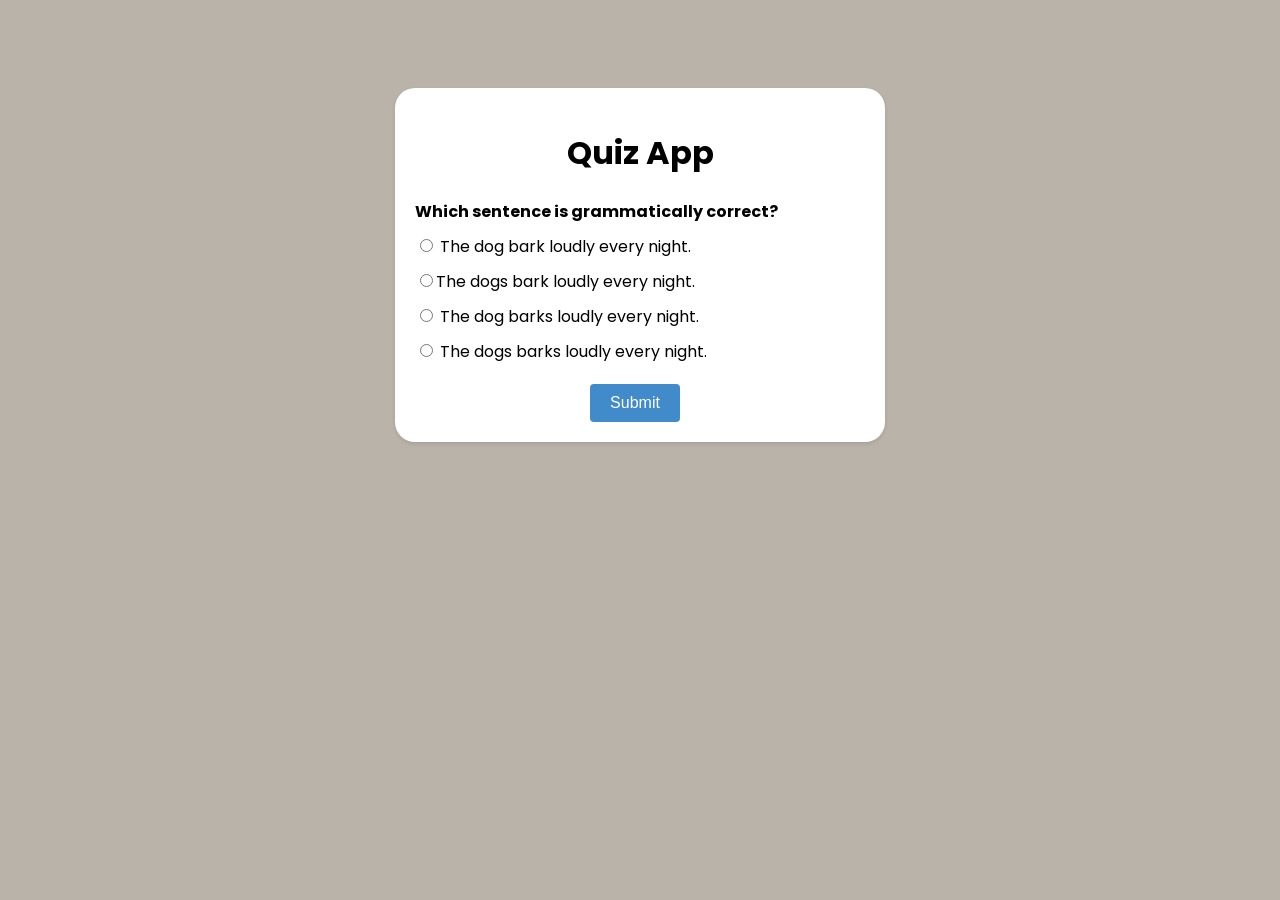
<file: PAGES/quiz page.html>
<!DOCTYPE html>
<html>
    <style>
        @import url('https://fonts.googleapis.com/css2?family=Poppins:wght@400;500;700&display=swap');

body {
  font-family: 'Poppins', sans-serif;
  background: #b9b3a9;
  display: flex;
  justify-content: center;
}

.container {
  width: 450px;
  padding: 20px;
  margin-top: 80px;
  background-color: #fff;
  box-shadow: 0 2px 4px rgba(0, 0, 0, 0.1);
  border-radius: 20px;
}

h1 {
  text-align: center;
}

.question {
  font-weight: bold;
  margin-bottom: 10px;
}

.options {
  margin-bottom: 20px;
}

.option {
  display: block;
  margin-bottom: 10px;
}

.button {
  display: inline-block;
  padding: 10px 20px;
  background-color: #428bca;
  color: #fff;
  border: none;
  cursor: pointer;
  font-size: 16px;
  border-radius: 4px;
  transition: background-color 0.3s;
  margin-right: 10px;
}

.button:hover {
  background-color: #3071a9;
}

.result {
  text-align: center;
  margin-top: 20px;
  font-weight: bold;
}

.hide{
  display: none;
}
    </style>
<head>
  <title>JavaScript Quiz App</title>
</head>
<body>
  <div class="container">
    <h1>Quiz App</h1>
    <div id="quiz"></div>
    <div id="result" class="result"></div>
   <center><button id="submit" class="button">Submit</button>
    <button id="retry" class="button hide">Retry</button>
    <button id="showAnswer" class="button hide">Show Answer</button>
  </div>
  <script>const quizData = [
    {
      question: 'Which sentence is grammatically correct?',
      options: [' The dogs barks loudly every night.', ' The dog bark loudly every night.', 'The dogs bark loudly every night.', ' The dog barks loudly every night.'],
      answer: ' The dog barks loudly every night.',
    },
    {
      question: 'Choose the correct form of the adjective: She is the ___ person I know.',
      options: ['goodest', 'better', 'gooder', 'best'],
      answer: 'best',
    },
    {
      question: 'Identify the conjunction in the sentence:"He wants to go out, but its raining heavily."',
      options: [' He', ' out', 'wants', ' but'],
      answer: 'but',
    },
    {
      question: 'Select the sentence with the correct use of the apostrophe:',
      options: [' The cars headlights were on.', 'The cars headlights were on.', ' The cars headlights were on.', ' The car headlights were on.'],
      answer: 'The cars headlights were on.',
    },
    {
      question: 'Which sentence uses the correct form of the past tense?',
      options: [
        'She had eated her lunch before the meeting.',
        ' She had eaten her lunch before the meeting.',
        ' She have eaten her lunch before the meeting.',
        'She ate her lunch before the meeting.',
      ],
      answer: 'She had eaten her lunch before the meeting.',
    },
    {
      question: 'Identify the indirect object in the sentence: "He gave her a present."',
      options: ['He', 'Her', 'gave', ' present'],
      answer: 'Her',
    },
    {
      question: 'Choose the correct form of the verb: They ____ basketball in the park yesterday.',
      options: ['plays', 'play', 'played', ' playing'],
      answer: 'played',
    },
    {
      question: 'Select the correct comparative form of the adjective: "Tall"',
      options: [' more tall', ' taller','tallest', 'talliest'],
      answer: 'taller',
    },
    {
      question: 'Identify the type of sentence: "What time is the movie?"',
      options: [' Imperative', ' Interrogative', 'Exclamatory', 'Declarative'],
      answer: ' Interrogative',
    },
    {
      question: 'Choose the sentence with the correct use of the gerund:',
      options: ['Swimming in the pool is my favorite activity.', 'Swim in the pool is my favorite activity.',' Swim in the pool are my favorite activity.', 'To swim in the pool is my favorite activity.'],
      answer: 'Swimming in the pool is my favorite activity.',
    },
   
  ];
  
  const quizContainer = document.getElementById('quiz');
  const resultContainer = document.getElementById('result');
  const submitButton = document.getElementById('submit');
  const retryButton = document.getElementById('retry');
  const showAnswerButton = document.getElementById('showAnswer');
  
  let currentQuestion = 0;
  let score = 0;
  let incorrectAnswers = [];
  
  function shuffleArray(array) {
    for (let i = array.length - 1; i > 0; i--) {
      const j = Math.floor(Math.random() * (i + 1));
      [array[i], array[j]] = [array[j], array[i]];
    }
  }
  
  function displayQuestion() {
    const questionData = quizData[currentQuestion];
  
    const questionElement = document.createElement('div');
    questionElement.className = 'question';
    questionElement.innerHTML = questionData.question;
  
    const optionsElement = document.createElement('div');
    optionsElement.className = 'options';
  
    const shuffledOptions = [...questionData.options];
    shuffleArray(shuffledOptions);
  
    for (let i = 0; i < shuffledOptions.length; i++) {
      const option = document.createElement('label');
      option.className = 'option';
  
      const radio = document.createElement('input');
      radio.type = 'radio';
      radio.name = 'quiz';
      radio.value = shuffledOptions[i];
  
      const optionText = document.createTextNode(shuffledOptions[i]);
  
      option.appendChild(radio);
      option.appendChild(optionText);
      optionsElement.appendChild(option);
    }
  
    quizContainer.innerHTML = '';
    quizContainer.appendChild(questionElement);
    quizContainer.appendChild(optionsElement);
  }
  
  function checkAnswer() {
    const selectedOption = document.querySelector('input[name="quiz"]:checked');
    if (selectedOption) {
      const answer = selectedOption.value;
      if (answer === quizData[currentQuestion].answer) {
        score++;
      } else {
        incorrectAnswers.push({
          question: quizData[currentQuestion].question,
          incorrectAnswer: answer,
          correctAnswer: quizData[currentQuestion].answer,
        });
      }
      currentQuestion++;
      selectedOption.checked = false;
      if (currentQuestion < quizData.length) {
        displayQuestion();
      } else {
        displayResult();
      }
    }
  }
  
  function displayResult() {
    quizContainer.style.display = 'none';
    submitButton.style.display = 'none';
    retryButton.style.display = 'inline-block';
    showAnswerButton.style.display = 'inline-block';
    resultContainer.innerHTML = `You scored ${score} out of ${quizData.length}!`;
  }
  
  function retryQuiz() {
    currentQuestion = 0;
    score = 0;
    incorrectAnswers = [];
    quizContainer.style.display = 'block';
    submitButton.style.display = 'inline-block';
    retryButton.style.display = 'none';
    showAnswerButton.style.display = 'none';
    resultContainer.innerHTML = '';
    displayQuestion();
  }
  
  function showAnswer() {
    quizContainer.style.display = 'none';
    submitButton.style.display = 'none';
    retryButton.style.display = 'inline-block';
    showAnswerButton.style.display = 'none';
  
    let incorrectAnswersHtml = '';
    for (let i = 0; i < incorrectAnswers.length; i++) {
      incorrectAnswersHtml += `
        <p>
          <strong>Question:</strong> ${incorrectAnswers[i].question}<br>
          <strong>Your Answer:</strong> ${incorrectAnswers[i].incorrectAnswer}<br>
          <strong>Correct Answer:</strong> ${incorrectAnswers[i].correctAnswer}
        </p>
      `;
    }
  
    resultContainer.innerHTML = `
      <p>You scored ${score} out of ${quizData.length}!</p>
      <p>Incorrect Answers:</p>
      ${incorrectAnswersHtml}
    `;
  }
  
  submitButton.addEventListener('click', checkAnswer);
  retryButton.addEventListener('click', retryQuiz);
  showAnswerButton.addEventListener('click', showAnswer);
  
  displayQuestion();</script>
</body>
</html>
</file>
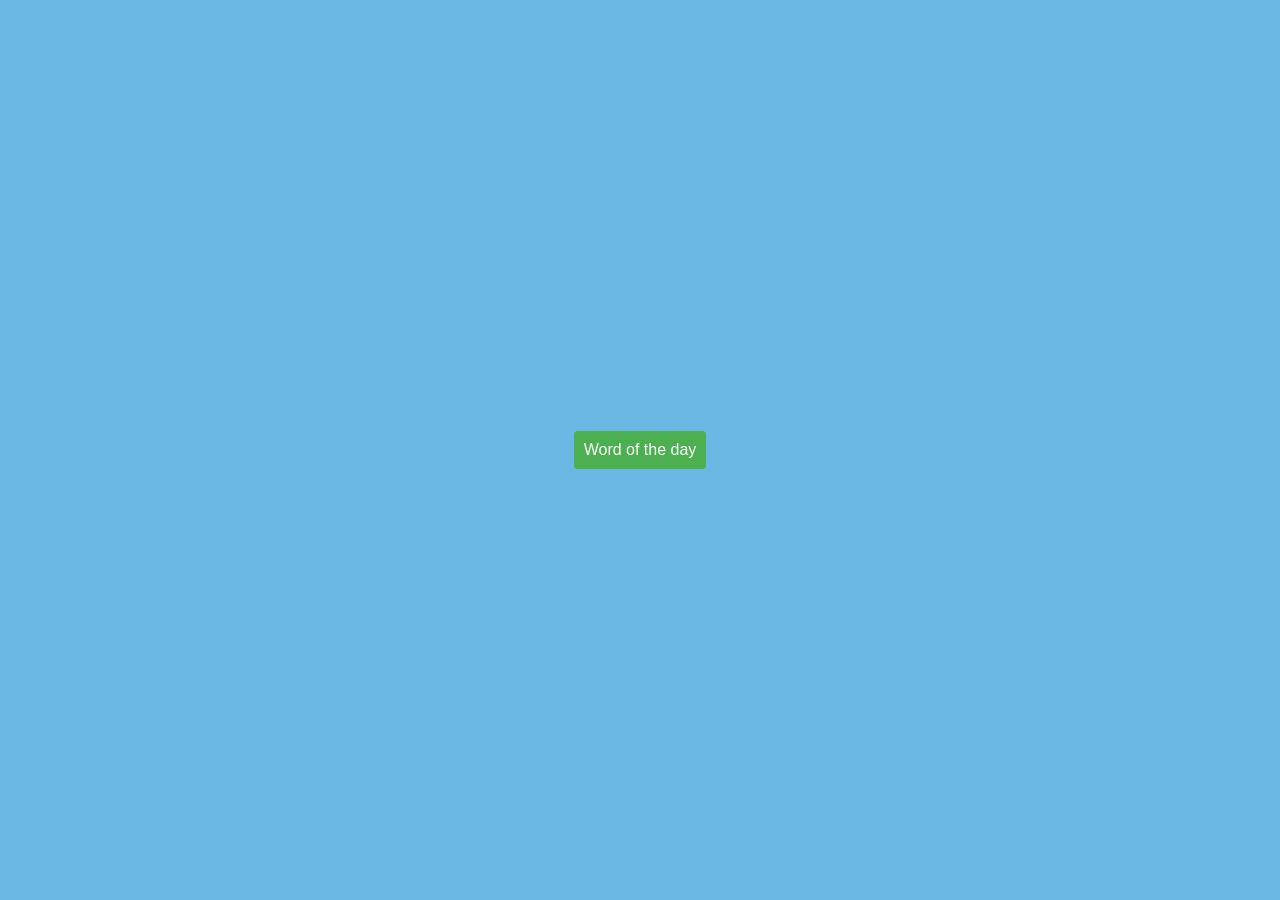
<file: PAGES/word of the day.html>
<!DOCTYPE html>
<html lang="en">
<head>
  <meta charset="UTF-8">
  <meta name="viewport" content="width=device-width, initial-scale=1.0">
  <style>
    body {
      font-family: Arial, sans-serif;
      margin: 0;
      padding: 0;
      display: flex;
      align-items: center;
      justify-content: center;
      min-height: 100vh;
      background-color: #6cb8e4;
      
    }

    .container {
      text-align: center;
      background-color: #fff;
      padding: 20px;
      border-radius: 8px;
      box-shadow: 0 0 10px rgba(0, 0, 0, 0.1);
      margin-bottom: 30%;
      animation: fadeIn 1s ease-in-out; /* Add fadeIn animation */
      display: none; /* Hide the container by default */
    }

    button {
      padding: 10px;
      font-size: 16px;
      cursor: pointer;
      margin: 10px;
      background-color: #4CAF50;
      color: white;
      border: none;
      border-radius: 4px;
      
    }

    @keyframes fadeIn {
      from {
        opacity: 0;
      }
      to {
        opacity: 1;
      }
    }
  </style>
  <title>Word of the Day</title>
</head>
<body>
  <button onclick="showButtons()" style="position: fixed;"> Word of the day</button>
  <div class="container" id="wordContainer">
    <h1>Word of the Day</h1>
    <div>
      <h2 id="word"></h2>
      <p id="definition"></p>
    </div>
    <button onclick="fetchWord('random')">Next Random Word</button>
    <button onclick="hideButtons()">Hide Buttons</button>
  </div>
  <script>
    const apiUrl = 'https://api.dictionaryapi.dev/api/v2/entries/en/';

    async function fetchWord(type) {
      const wordElement = document.getElementById('word');
      const definitionElement = document.getElementById('definition');

      try {
        let endpoint;
        if (type === 'random') {
          endpoint = getRandomWord();
        } else if (type === 'trending') {
          const trendingResponse = await fetch(apiUrl + 'random', {
            method: 'GET',
          });
          const trendingData = await trendingResponse.json();
          endpoint = trendingData[0].word;
        }

        const response = await fetch(apiUrl + endpoint, {
          method: 'GET',
        });

        if (!response.ok) {
          throw new Error(`Failed to fetch ${type} word.`);
        }

        const data = await response.json();
        const word = data[0].word;
        const definition = data[0].meanings[0].definitions[0].definition;

        wordElement.textContent = word;
        definitionElement.textContent = definition;
      } catch (error) {
        console.error(error);
        wordElement.textContent = 'Error';
        definitionElement.textContent = `Failed to fetch ${type} word.`;
      }
    }

    function getRandomWord() {
      // Generating a random English word (for simplicity)
      const words = ['apple', 'banana', 'chocolate', 'elephant', 'giraffe', 'javascript', 'ocean', 'sunshine'];
      const randomIndex = Math.floor(Math.random() * words.length);
      return words[randomIndex];
    }

    function showButtons() {
      const container = document.getElementById('wordContainer');
      container.style.display = 'block';
    }

    function hideButtons() {
      const container = document.getElementById('wordContainer');
      container.style.display = 'none';
    }

    // Show the word of the day when the page loads
    document.addEventListener('DOMContentLoaded', () => fetchWord('trending'));
  </script>
</body>
</html>
</file>
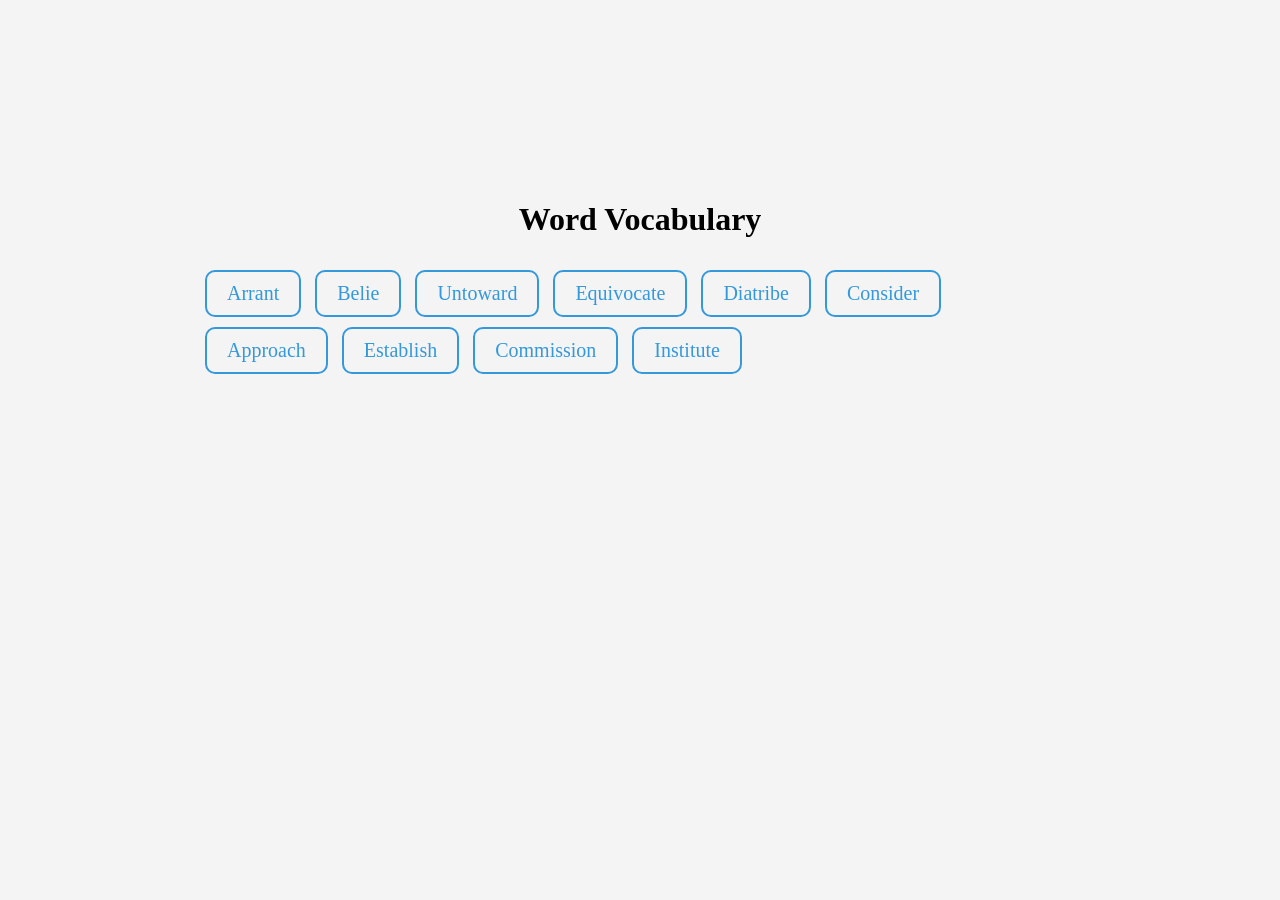
<file: PAGES/vocab/button.html>
<!DOCTYPE html>
<html lang="en">
<head>
  <meta charset="UTF-8">
  <meta name="viewport" content="width=device-width, initial-scale=1.0">
  <style>
    * {box-sizing:border-box}
    body {
      display: flex;
      flex-wrap: wrap;
      gap: 5px;
      justify-content: center;
      align-items: center;
      height: 20vh;
      margin: 200px;
      background-color: #f4f4f4;
    }

    .button {
      display: inline-block;
      padding: 10px 20px;
      text-align: center;
      text-decoration: none;
      font-size: 20px;
      border: 2px solid #3498db;
      color: #3498db;
      border-radius: 10px;
      margin: 5px;
      transition: background-color 0.3s, color 0.3s;
    }

    .button:hover {
      background-color: #3498db;
      color: #ffffff;
    }
    h1{
      margin-top: 0px;
    }
  </style>
</head>
<body>
  <h1>Word Vocabulary</h1>
  <!-- Repeat this button block for 50 buttons -->
  <div>
  <a href="wordd.html" class="button">Arrant</a>
  <a href="word2.html" class="button">Belie</a>
  <a href="words.html" class="button">Untoward</a>
  <a href="word4.html" class="button">Equivocate</a>
  <a href="word5.html" class="button">Diatribe</a>
  <a href="word6.html" class="button">Consider</a>
  <a href="wors7.html" class="button">Approach</a>
  <a href="word8.html" class="button">Establish</a>
  <a href="word9.html" class="button">Commission</a>
  <a href="word10.html" class="button">Institute</a>
  </div>
</body>
</html>
</file>
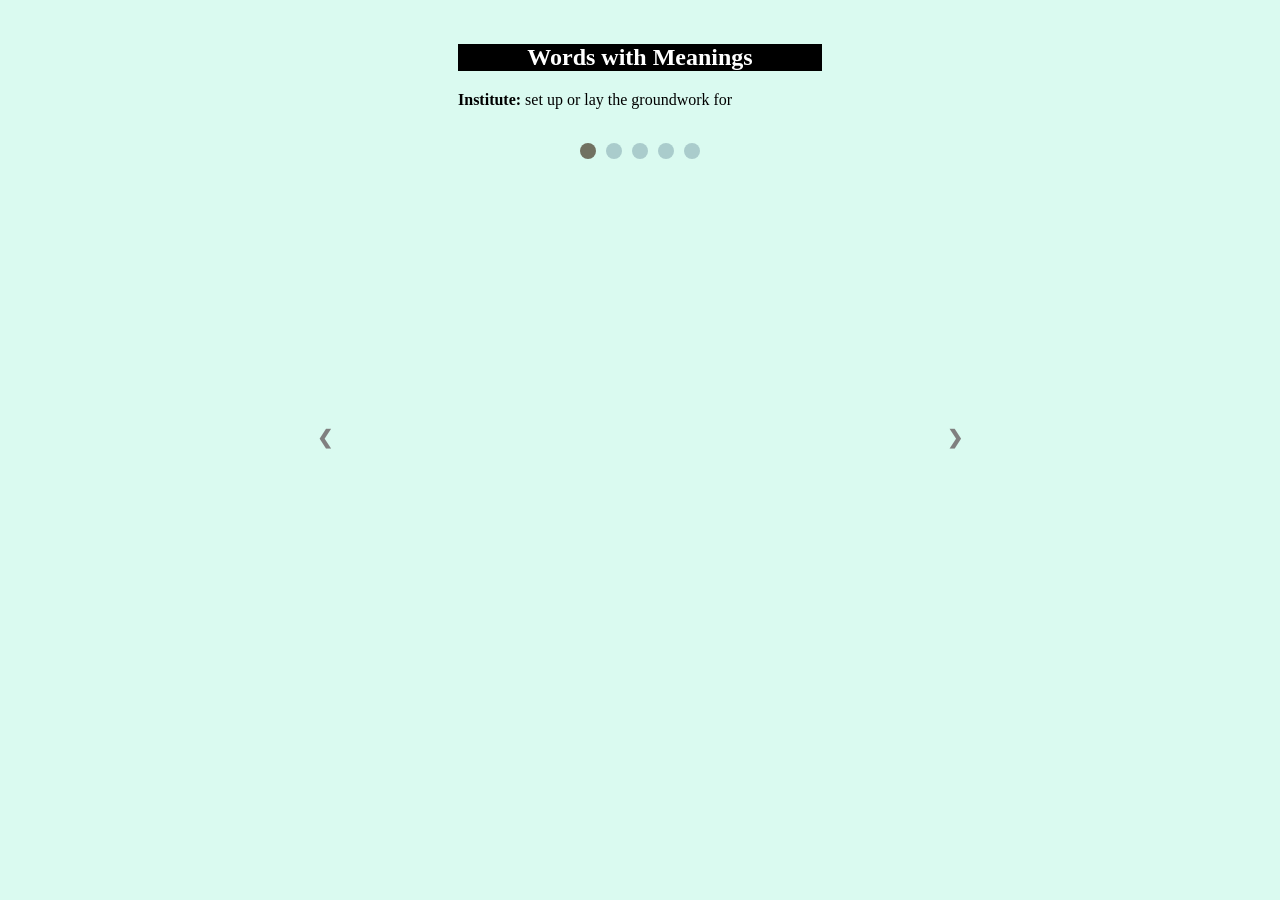
<file: PAGES/vocab/word10.html>
<!DOCTYPE html>
<html lang="en">
<head>
  <meta charset="UTF-8">
  <meta name="viewport" content="width=device-width, initial-scale=1.0">
  <style>
* {box-sizing:border-box}

/* Slideshow container */
.slideshow-container {
  max-width: 400px;
  position: relative;
  margin: auto;
}

/* Make the images invisible by default */
.Containers {
  display: none;
  padding: 16px 18px;
}

/* forward & Back buttons */
.Back, .forward {
  cursor: pointer;
  position: absolute;
  top: 48%;
  width: auto;
  margin-top: -23px;
  padding: 17px;
  color: grey;
  font-weight: bold;
  font-size: 19px;
  transition: 0.4s ease;
  border-radius: 0 5px 5px 0;
  user-select: none;
}

/* Place the "forward button" to the right */
.forward {
  right:300px;
  border-radius: 4px 0 0 4px;
}
.Back{
    left:300px;
  border-radius: 4px 0 0 4px;
}

/*when the user hovers,add a black background with some little opacity */
.Back:hover, .forward:hover {
  background-color: rgba(0,0,0,0.8);
}

/* Caption Info */
.Info {
  color: #e3e3e3;
  font-size: 16px;
  
  
  padding: 10px 14px;
  position: absolute;
  bottom: 10px;
  width: 100%;
  text-align: center;
}

/* Worknumbering (1/3 etc) */
.MessageInfo {
  color: #f2f2f3;
  font-size: 14px;
  padding: 10px 14px;
  position: absolute;
  top: 0;
}

/* The circles or bullets and indicators */
.dots {
  cursor: pointer;
  height: 16px;
  width: 16px;
  margin: 0 3px;
  background-color: #acc;
  border-radius: 50%;
  display: inline-block;
  transition: background-color 0.5s ease;
}

.enable, .dots:hover {
  background-color: #717161;
}

/* Faint animation */
.fade {
  -webkit-animation-name: fade;
  -webkit-animation-duration: 1.4s;
  animation-name: fade;
  animation-duration: 1.4s;
}

@-webkit-keyframes fade {
  from {opacity: .5}
  to {opacity: 2}
}

@keyframes fade {
  from {opacity: .5}
  to {opacity: 2}
}
.MessageInfo{
color:black;
font-size:35px;
}
body{
background-color:#dafaf0;
}
img{
width:70%; 
height:70%;}
.button{
width:40px; 
height:40px;
}
.button:hover{
background-color:gray;
border:solid 3px;}
h2{
background-color:black;
color:white;
width:100%;
}


  </style>
  <title>Vocabulary Display</title>
</head>
<body>

    <div class="slideshow-container fade">
      <div class="Containers">
        <div><center><h2>Words with Meanings</h2></center></div>
          <div class="MessageInfo"></div>
      <strong>Institute:</strong>
      <span class="meaning">set up or lay the groundwork for</span></div>
    </div>
    <div class="slideshow-container fade">
        <div class="Containers">
          <div><center><h2>Words with Meanings</h2></center></div>
            <div class="MessageInfo"></div>
        <strong>Example:</strong>
        <span class="meaning">Corporations have to be more and more focused on instituting higher labor standards. </span></div>
    </div>
    <div class="slideshow-container fade">
        <div class="Containers">
          <div><center><h2>Words with Meanings</h2></center></div>
            <div class="MessageInfo"></div>
        <strong>What is the synonyms of Institute?  </strong>
        <span class="meaning"><ul><li>
          organization</li>
           <li>
            establishment</li>
            <li>
              
foundation
</li>
           <li>
            conservatory</li>
            <li>
              university
              </li></ul>
        </span></div>
    </div>
    <div class="slideshow-container fade">
        <div class="Containers">
          <div><center><h2>Words with Meanings</h2></center></div>
            <div class="MessageInfo"></div>
        <strong>What is the antonyms of Institute?  </strong>
        <span class="meaning"><ul><li>
          defrocking</li>
          <li>
            
cancellation
</li></ul></span></div>
      </div>
    <div class="slideshow-container fade">
        <div class="Containers">
          <div><center><h2>Words with Meanings</h2></center></div>
            <div class="MessageInfo"></div>
        <strong>Definition Of Institute:</strong>
        <span class="meaning"> An institute is an organization or association designed to study or promote something. If you're interested in politics, you might want to do an internship at one of Washington D.C.'s many political research institutes.</span></div>
    </div>  

<!-- Back and forward buttons -->
<a class="Back" onclick="plusSlides(-1)">&#10094;</a>
<a class="forward" onclick="plusSlides(1)">&#10095;</a>
</div>
<br>

<!-- The circles/dots -->
<div style="text-align:center">
<span class="dots" onclick="currentSlide(1)"></span>
<span class="dots" onclick="currentSlide(2)"></span>
<span class="dots" onclick="currentSlide(3)"></span>
<span class="dots" onclick="currentSlide(4)"></span>
<span class="dots" onclick="currentSlide(5)"></span>
</div>
<script>
var slidePosition = 1;
SlideShow(slidePosition);

// forward/Back controls
function plusSlides(n) {
SlideShow(slidePosition += n);
}

//  images controls
function currentSlide(n) {
SlideShow(slidePosition = n);
}

function SlideShow(n) {
var i;
var slides = document.getElementsByClassName("Containers");
var circles = document.getElementsByClassName("dots");
if (n > slides.length) {slidePosition = 1}
if (n < 1) {slidePosition = slides.length}
for (i = 0; i < slides.length; i++) {
    slides[i].style.display = "none";
}
for (i = 0; i < circles.length; i++) {
    circles[i].className = circles[i].className.replace(" enable", "");
}
slides[slidePosition-1].style.display = "block";
circles[slidePosition-1].className += " enable";
}
</script>
</body>
</html>
</file>
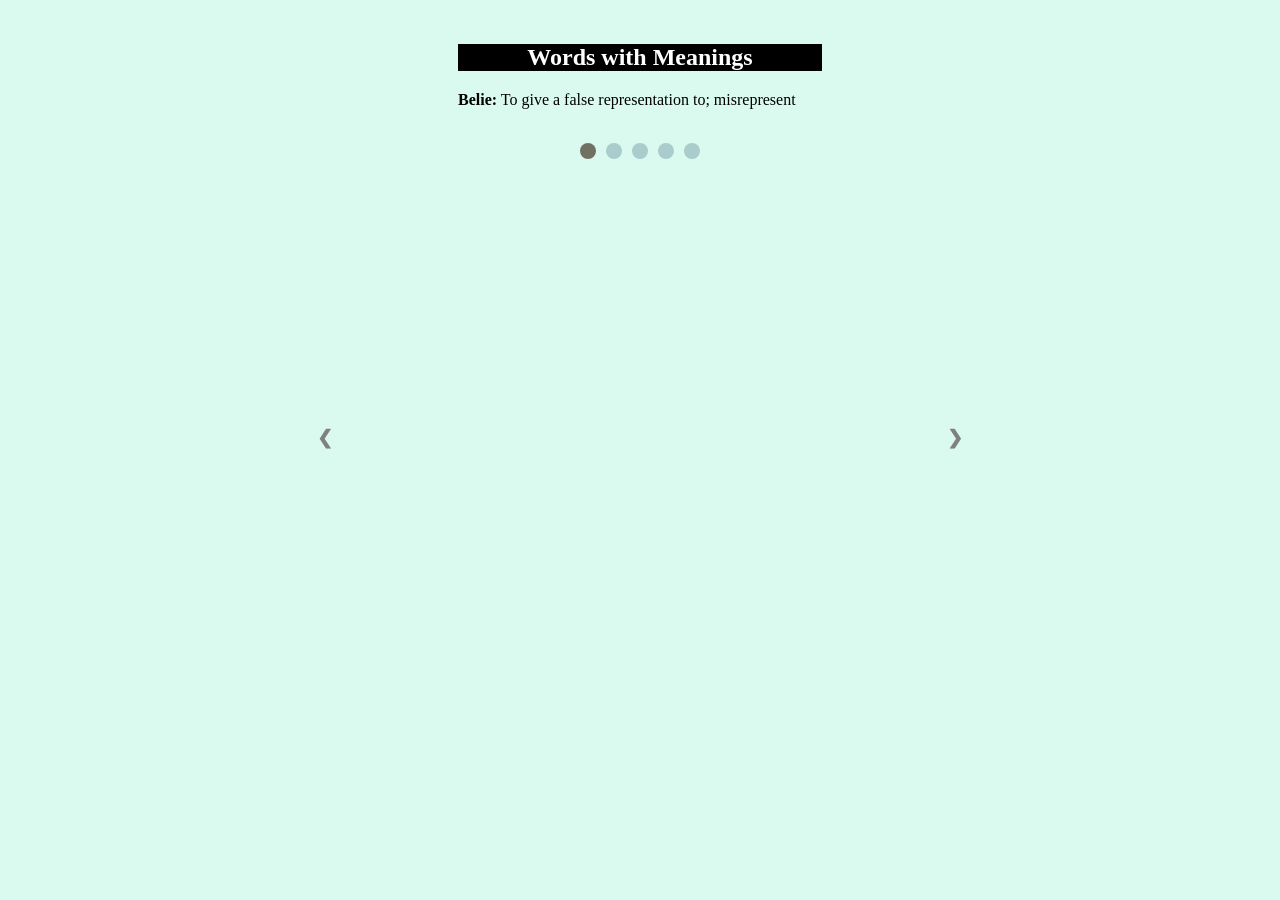
<file: PAGES/vocab/word2.html>
<!DOCTYPE html>
<html lang="en">
<head>
  <meta charset="UTF-8">
  <meta name="viewport" content="width=device-width, initial-scale=1.0">
  <style>
* {box-sizing:border-box}

/* Slideshow container */
.slideshow-container {
  max-width: 400px;
  position: relative;
  margin: auto;
}

/* Make the images invisible by default */
.Containers {
  display: none;
  padding: 16px 18px;
}

/* forward & Back buttons */
.Back, .forward {
  cursor: pointer;
  position: absolute;
  top: 48%;
  width: auto;
  margin-top: -23px;
  padding: 17px;
  color: grey;
  font-weight: bold;
  font-size: 19px;
  transition: 0.4s ease;
  border-radius: 0 5px 5px 0;
  user-select: none;
}

/* Place the "forward button" to the right */
.forward {
  right:300px;
  border-radius: 4px 0 0 4px;
}
.Back{
    left:300px;
  border-radius: 4px 0 0 4px;
}

/*when the user hovers,add a black background with some little opacity */
.Back:hover, .forward:hover {
  background-color: rgba(0,0,0,0.8);
}

/* Caption Info */
.Info {
  color: #e3e3e3;
  font-size: 16px;
  
  
  padding: 10px 14px;
  position: absolute;
  bottom: 10px;
  width: 100%;
  text-align: center;
}

/* Worknumbering (1/3 etc) */
.MessageInfo {
  color: #f2f2f3;
  font-size: 14px;
  padding: 10px 14px;
  position: absolute;
  top: 0;
}

/* The circles or bullets and indicators */
.dots {
  cursor: pointer;
  height: 16px;
  width: 16px;
  margin: 0 3px;
  background-color: #acc;
  border-radius: 50%;
  display: inline-block;
  transition: background-color 0.5s ease;
}

.enable, .dots:hover {
  background-color: #717161;
}

/* Faint animation */
.fade {
  -webkit-animation-name: fade;
  -webkit-animation-duration: 1.4s;
  animation-name: fade;
  animation-duration: 1.4s;
}

@-webkit-keyframes fade {
  from {opacity: .5}
  to {opacity: 2}
}

@keyframes fade {
  from {opacity: .5}
  to {opacity: 2}
}
.MessageInfo{
color:black;
font-size:35px;
}
body{
background-color:#dafaf0;
}
img{
width:70%; 
height:70%;}
.button{
width:40px; 
height:40px;
}
.button:hover{
background-color:gray;
border:solid 3px;}
h2{
background-color:black;
color:white;
width:100%;
}


  </style>
  <title>Vocabulary Display</title>
</head>
<body>

    <div class="slideshow-container fade">
      <div class="Containers">
        <div><center><h2>Words with Meanings</h2></center></div>
          <div class="MessageInfo"></div>
      <strong>Belie:</strong>
      <span class="meaning">To give a false representation to; misrepresent</span></div>
    </div>
    <div class="slideshow-container fade">
        <div class="Containers">
          <div><center><h2>Words with Meanings</h2></center></div>
            <div class="MessageInfo"></div>
        <strong>Example:</strong>
        <span class="meaning">The smile on his lips belies the pain he’s been feeling </span></div>
    </div>
    <div class="slideshow-container fade">
        <div class="Containers">
          <div><center><h2>Words with Meanings</h2></center></div>
            <div class="MessageInfo"></div>
        <strong>What is the synonyms of Belie?  </strong>
        <span class="meaning"><ul><li>contradics</li>
           <li> debunk</li>
            <li>explode</li>
           <li>disprove</li>
            <li>conceal</li></ul>
        </span></div>
    </div>
    <div class="slideshow-container fade">
        <div class="Containers">
          <div><center><h2>Words with Meanings</h2></center></div>
            <div class="MessageInfo"></div>
        <strong>What is the antonyms of Belie?  </strong>
        <span class="meaning"><ul><li>reveal</li>
        <li> testify to</li></ul></span></div>
    </div>
    <div class="slideshow-container fade">
        <div class="Containers">
          <div><center><h2>Words with Meanings</h2></center></div>
            <div class="MessageInfo"></div>
        <strong>Definition Of Belie:</strong>
        <span class="meaning">To give a misleading impression of his bright smile belied his actual mood, which was really one of great sadnes</span></div>
    </div>  

<!-- Back and forward buttons -->
<a class="Back" onclick="plusSlides(-1)">&#10094;</a>
<a class="forward" onclick="plusSlides(1)">&#10095;</a>
</div>
<br>

<!-- The circles/dots -->
<div style="text-align:center">
<span class="dots" onclick="currentSlide(1)"></span>
<span class="dots" onclick="currentSlide(2)"></span>
<span class="dots" onclick="currentSlide(3)"></span>
<span class="dots" onclick="currentSlide(4)"></span>
<span class="dots" onclick="currentSlide(5)"></span>
</div>
<script>
var slidePosition = 1;
SlideShow(slidePosition);

// forward/Back controls
function plusSlides(n) {
SlideShow(slidePosition += n);
}

//  images controls
function currentSlide(n) {
SlideShow(slidePosition = n);
}

function SlideShow(n) {
var i;
var slides = document.getElementsByClassName("Containers");
var circles = document.getElementsByClassName("dots");
if (n > slides.length) {slidePosition = 1}
if (n < 1) {slidePosition = slides.length}
for (i = 0; i < slides.length; i++) {
    slides[i].style.display = "none";
}
for (i = 0; i < circles.length; i++) {
    circles[i].className = circles[i].className.replace(" enable", "");
}
slides[slidePosition-1].style.display = "block";
circles[slidePosition-1].className += " enable";
}
</script>
</body>
</html>
</file>
<file: style.css>
/* Import Google Font - Poppins */
@import url('https://fonts.googleapis.com/css2?family=Poppins:wght@400;500;600;700&display=swap');
*{
  margin: 0;
  padding: 0;
  box-sizing: border-box;
  font-family: 'Poppins', sans-serif;
}
h2 {
    vertical-align: center;
    text-align: center;
  }

  html,
  body {
    margin: 0;
    height: 100%;

   
  }

  * {
    font-family: "Raleway";
    box-sizing: border-box;
  }

  .top-nav {
    display: flex;
    flex-direction: row;
    align-items: center;
    justify-content: space-between;
    background-color: #00BAF0;
    background: linear-gradient(to left, #f46b45, #eea849);
    color: #FFF;
    height: 80px;
    margin-right: 85%;
    position: fixed;
    width: 100%;
    z-index: 1000;
    margin-left: 85%;
  }

  .menu {
    display: flex;
    flex-direction: row;
    list-style-type: none;
    margin: 0;
    padding: 0;
  }

  .menu>li {
    margin: 0 1rem;
    overflow: hidden;
  }

  .menu-button-container {
    display: none;
    height: 100%;
    width: 30px;
    cursor: pointer;
    flex-direction: column;
    justify-content: center;
    align-items: center;
  }

  #menu-toggle {
    display: none;
  }

  .menu-button,
  .menu-button::before,
  .menu-button::after {
    display: block;
    background-color: #fff;
    position: absolute;
    height: 4px;
    width: 30px;
    transition: transform 400ms cubic-bezier(0.23, 1, 0.32, 1);
    border-radius: 2px;
    margin-top: 20px;
  }

  .menu-button::before {
    content: '';
    margin-top: -8px;
  }

  .menu-button::after {
    content: '';
    margin-top: 8px;
    
  }

  #menu-toggle:checked+.menu-button-container .menu-button::before {
    margin-top: 0px;
    transform: rotate(405deg);
  }

  #menu-toggle:checked+.menu-button-container .menu-button {
    background: rgba(255, 255, 255, 0);
  }

  #menu-toggle:checked+.menu-button-container .menu-button::after {
    margin-top: 0px;
    transform: rotate(-405deg);
  }

  @media (max-width: 700px) {
    .menu-button-container {
      display: flex;
    }

    .menu {
      position: absolute;
      top: 50px;
      margin-top: 50px;
      left: 0;
      flex-direction: column;
      width: 100%;
      justify-content: center;
      align-items: center;
      background-color: #00BAF0;
    }

    #menu-toggle~.menu li {
      height: 0;
      margin: 0;
      padding: 0;
      border: 0;
      transition: height 400ms cubic-bezier(0.23, 1, 0.32, 1);
    }

    #menu-toggle:checked~.menu li {
      border: 1px solid #333;
      height: 2.5em;
      padding: 0.5em;
      transition: height 400ms cubic-bezier(0.23, 1, 0.32, 1);
    }

    .menu>li {
      display: flex;
      justify-content: center;
      margin: 0;
      padding: 0.5em 0;
      width: 100%;
      color: white;
      background-color: #222;
    }

    .menu>li:not(:last-child) {
      border-bottom: 1px solid #444;
    }
  }

  body {
    
    display: -webkit-box;
    display: -ms-flexbox;
    display: flex;
    -webkit-box-align: center;
    -ms-flex-align: center;
    align-items: center;
    -webkit-box-pack: center;
    -ms-flex-pack: center;
    justify-content: center;
    background-size: cover;
    background-repeat: no-repeat;
    font-family: Arial, sans-serif;
    margin: 20px;
  }

  #historyContainer {
    display: none;
    padding: 10px;
    margin-top: 20px;
    margin-left: 1420px;
    -webkit-box-pack: center;
    -ms-flex-pack: center;
    justify-content: center;
    background-color: transparent;
    border: 2px solid aqua;
    width: 100%;
  }

  #searchHistoryBtn {
    cursor: pointer;
    color: rgb(3, 3, 3);
    padding: 10px;
    border-radius: 5px;
    margin-left: 15px;
  }

  #searchHistoryBtn:hover {
    background-color: #ddd;
  }

  .active-header {
    color: rgb(226, 221, 221);
    padding: 15px;
    font-size: 40px;
    font-family: Algerian;
    position: fixed;
    width: 100%;
    top: 0;
    left: 0;
    display: none;
    z-index: 1000;
    -webkit-transition: 10.s ease-in-out;
    -o-transition: 10.s ease-in-out;
    transition: 10.s ease-in-out;
  }

  header {
    display: -webkit-box;
    display: -ms-flexbox;
    display: flex;
    -webkit-box-align: center;
    -ms-flex-align: center;
    align-items: center;
    top: 0;
    height: 40px;
    margin-right: 84%;
    text-align: center;
    position: fixed;
  }

  .title-container h1 {
    font-size: 40px;
    font-weight: 500;
    font-family: Algerian;
   
  }

  .wrapper {
    width: 90%; /* Adjust the width as needed */
    max-width: 600px; /* Set a maximum width to avoid stretching on larger screens */
    border-radius: 7px;
    background-color: transparent;
    padding: 25px;
    margin-top: 100px;
    color: rgb(9, 6, 6);
    border: 2px solid aqua;
    position: absolute;
    top: 60px;
    left: 50%; /* Center the wrapper horizontally */
    transform: translateX(-50%); /* Adjust for the width of the wrapper */
  }
  .wrapper header {
    font-size: 28px;
    font-weight: 500;
    text-align: center;
  }

  .wrapper .search {
    position: relative;
    margin: 35px 0 18px;
  }

  .search input {
    height: 53px;
    width: 100%;
    outline: none;
    font-size: 16px;
    border-radius: 5px;
    padding: 0 42px;
    border: 1px solid aqua;
  }

  .search input::-webkit-input-placeholder {
    color: #0a0404;
  }

  .search input::-moz-placeholder {
    color: #0a0404;
  }

  .search input:-ms-input-placeholder {
    color: #0a0404;
  }

  .search input::-ms-input-placeholder {
    color: #0a0404;
  }

  .search input::placeholder {
    color: #0a0404;
  }

  .search span {
    position: absolute;
    top: 50%;
    color: #070606;
    -webkit-transform: translateY(-50%);
    -ms-transform: translateY(-50%);
    transform: translateY(-50%);
    right: 15px;
    cursor: pointer;
    font-size: 18px;
    display: none;
  }

  .search input:valid~span {
    display: block;
  }

  .wrapper .info-text {
    font-size: 13px;
    color: #e7e7e7;
  }

  .wrapper.active .info-text {
    display: none;
  }

  .wrapper ul {
    height: 0;
    opacity: 0;
    padding-right: 1px;
    overflow-y: hidden;
    -webkit-transition: all 0.2s ease;
    -o-transition: all 0.2s ease;
    transition: all 0.2s ease;
  }

  .wrapper.active ul {
    opacity: 1;
    height: 303px;
  }

  .wrapper ul li {
    display: -webkit-box;
    display: -ms-flexbox;
    display: flex;
    padding-bottom: 17px;
    border-bottom: 1px solid aqua;
  }

  ul .word p {
    font-size: 22px;
    font-weight: 500;
  }

  ul .word span {
    font-size: 12px;
    color: #f3f1f1;
  }

  ul .word i {
    color: #999;
    font-size: 15px;
    cursor: pointer;
  }

  ul .content {
    max-height: 215px;
    overflow-y: auto;
  }

  ul .content::-webkit-scrollbar {
    width: 0px;
  }

  .content li p,
  .content li span {
    font-size: 17px;
    font-weight: 500;
    margin-bottom: 5px;
  }

  .content .synonyms,
  .content .antonyms {
    border-top: 1px solid aqua;
    margin-top: 10px;
    padding-top: 10px;
  }

  .content .synonyms .list,
  .content .antonyms .list {
    display: -webkit-box;
    display: -ms-flexbox;
    display: flex;
    -ms-flex-wrap: wrap;
    flex-wrap: wrap;
    margin-top: 10px;
  }

  .content .synonyms span,
  .content .antonyms span {
    cursor: pointer;
    margin-right: 5px;
    text-decoration: underline;
  }

  /* Media query for responsive design */
  @media only screen and (max-width: 991px) {
    .menu-button-container {
      display: block;
    }

  }
body{
  display: flex;
  align-items: center;
  justify-content: center;
  min-height: 100vh;
  background: #4D59FB;
}
::selection{
  color: #fff;
  background: #4D59FB;
}
.wrapper{
  width: 420px;
  border-radius: 7px;
  background: #fff;
  padding: 25px 28px 45px;
  box-shadow: 7px 7px 20px rgba(0, 0, 0, 0.05);
}
.wrapper header{
  font-size: 28px;
  font-weight: 500;
  text-align: center;
}
.wrapper .search{
  position: relative;
  margin: 35px 0 18px;
}
.search input{
  height: 53px;
  width: 100%;
  outline: none;
  font-size: 16px;
  border-radius: 5px;
  padding: 0 42px;
  border: 1px solid #999;
}
.search input:focus{
  padding: 0 41px;
  border: 2px solid #4D59FB;
}
.search input::placeholder{
  color: #B8B8B8;
}
.search :where(i, span){
  position: absolute;
  top: 50%;
  color: #999;
  transform: translateY(-50%);
}
.search i{
  left: 18px;
  pointer-events: none;
  font-size: 16px;
}
.search input:focus ~ i{
  color: #4D59FB;
}
.search span{
  right: 15px;
  cursor: pointer;
  font-size: 18px;
  display: none;
}
.search input:valid ~ span{
  display: block;
}
.wrapper .info-text{
  font-size: 13px;
  color: #9A9A9A;
  margin: -3px 0 -10px;
}
.wrapper.active .info-text{
  display: none;
}
.info-text span{
  font-weight: 500;
}
.wrapper ul{
  height: 0;
  opacity: 0;
  padding-right: 1px;
  overflow-y: hidden;
  transition: all 0.2s ease;
}
.wrapper.active ul{
  opacity: 1;
  height: 303px;
}
.wrapper ul li{
  display: flex;
  list-style: none;
  margin-bottom: 14px;
  align-items: center;
  padding-bottom: 17px;
  border-bottom: 1px solid #D9D9D9;
  justify-content: space-between;
}
ul li:last-child{
  margin-bottom: 0;
  border-bottom: 0;
  padding-bottom: 0;
}
ul .word p{
  font-size: 22px;
  font-weight: 500;
}
ul .word span{
  font-size: 12px;
  color: #989898;
}
ul .word i{
  color: #999;
  font-size: 15px;
  cursor: pointer;
}
ul .content{
  max-height: 215px;
  overflow-y: auto;
}
ul .content::-webkit-scrollbar{
  width: 0px;
}
.content li .details{
  padding-left: 10px;
  border-radius: 4px 0 0 4px;
  border-left: 3px solid #4D59FB;
}
.content li p{
  font-size: 17px;
  font-weight: 500;
}
.content li span{
  font-size: 15px;
  color: #7E7E7E;
}
.content .synonyms .list{
  display: flex;
  flex-wrap: wrap;
}
.content .synonyms span{
  cursor: pointer;
  margin-right: 5px;
  text-decoration: underline;
}
</file>
